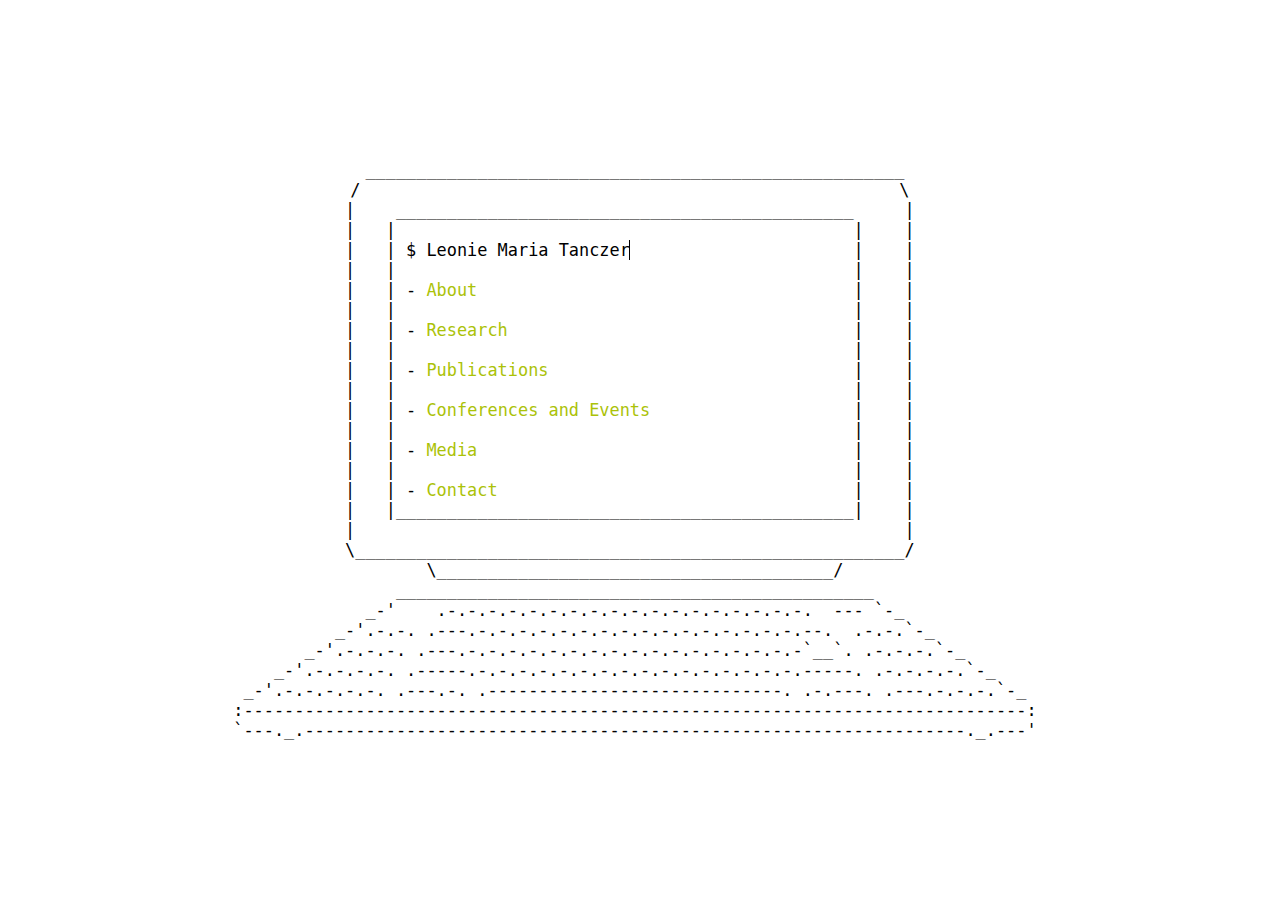
<file: index.html>
<!DOCTYPE html>
<html>

<head>
	<title>Leonie Maria Tanczer</title>
	<link rel="stylesheet" href="stylesheet/uncss.css">
</head>

<body>
<div class="outer">
<div class="middle">
<div class="inner">
<pre id="computer" style="center">
             _____________________________________________________              
            /                                                     \              
           |    _____________________________________________     |             
           |   |                                             |    |             
          |   | $ <span id="typingTest">Leonie Maria Tanczer<span id="typingTest2">&nbsp;</span></span>                                          |    |            
           |   |                                             |    |             
           |   | - <a href="about.html">About</a>                                     |    |             
           |   |                                             |    |             
           |   | - <a href="research.html">Research</a>                                  |    |             
           |   |                                             |    |             
           |   | - <a href="publications.html">Publications</a>                              |    |             
           |   |                                             |    |             
           |   | - <a href="events.html">Conferences and Events</a>                    |    |             
           |   |                                             |    |             
           |   | - <a href="media_news.html">Media</a>                                     |    |             
           |   |                                             |    |             
           |   | - <a href="contact.html">Contact</a>                                   |    |             
           |   |_____________________________________________|    |             
           |                                                      |             
           \______________________________________________________/             
                   \_______________________________________/                    
                _______________________________________________                 
             _-'    .-.-.-.-.-.-.-.-.-.-.-.-.-.-.-.-.-.-.  --- `-_              
          _-'.-.-. .---.-.-.-.-.-.-.-.-.-.-.-.-.-.-.-.-.--.  .-.-.`-_           
       _-'.-.-.-. .---.-.-.-.-.-.-.-.-.-.-.-.-.-.-.-.-.-`__`. .-.-.-.`-_        
    _-'.-.-.-.-. .-----.-.-.-.-.-.-.-.-.-.-.-.-.-.-.-.-.-----. .-.-.-.-.`-_     
 _-'.-.-.-.-.-. .---.-. .-----------------------------. .-.---. .---.-.-.-.`-_  
:-----------------------------------------------------------------------------: 
`---._.-----------------------------------------------------------------._.---' 
</pre>
</div>
</div>
</div>

</body>
</html>
</file>
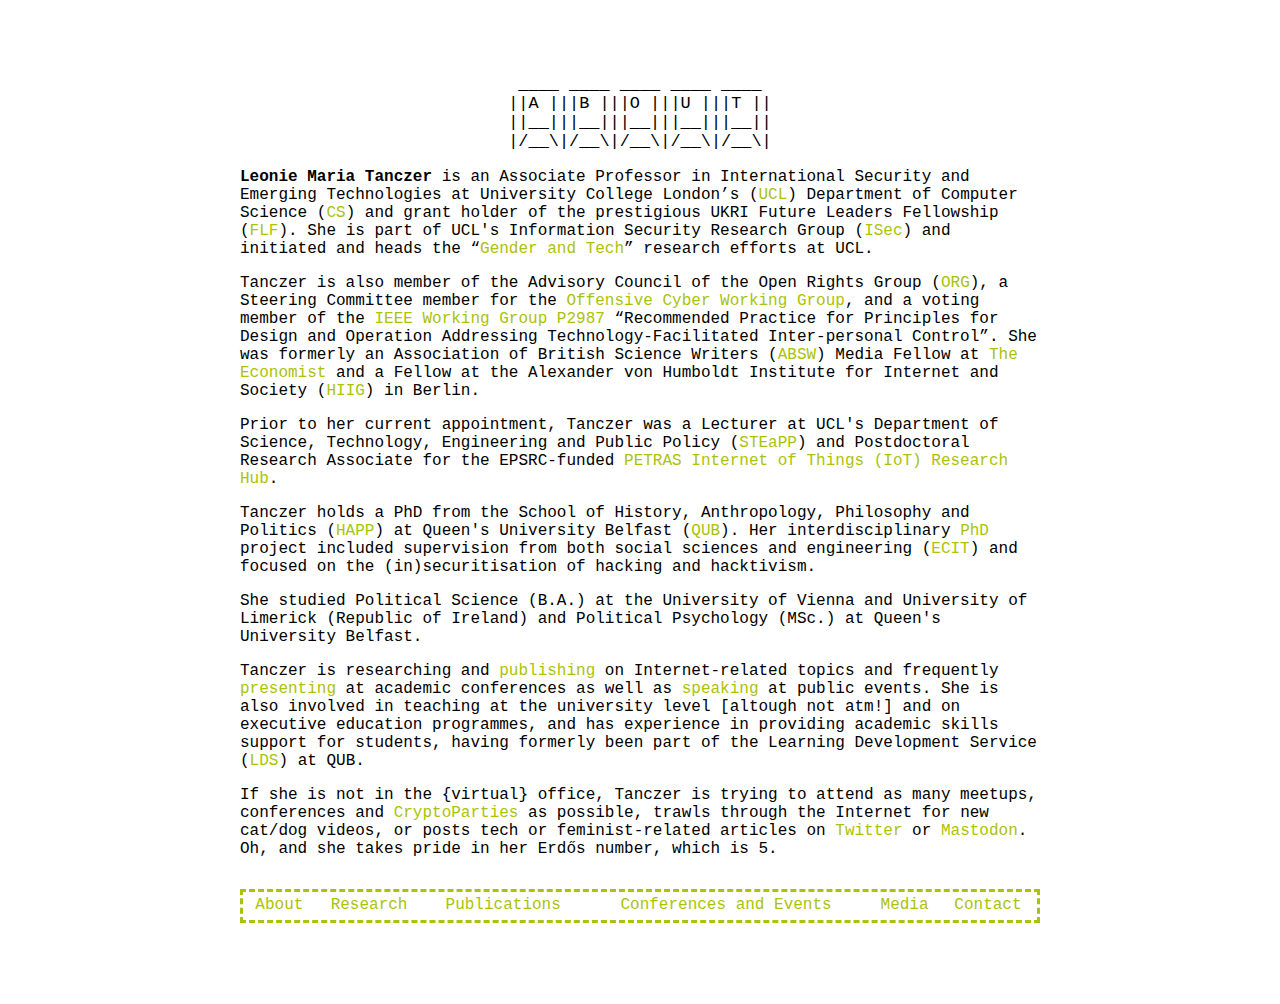
<file: about.html>
<!DOCTYPE html>
<html>

<head>
	<title>Leonie Maria Tanczer</title>
	<link rel="stylesheet" href="stylesheet/uncss.css">
</head>

<body>
<div class="container">

<div>
<pre id="asciiheader">
 ____ ____ ____ ____ ____ 
||A |||B |||O |||U |||T ||
||__|||__|||__|||__|||__||
|/__\|/__\|/__\|/__\|/__\|
</pre>
</div>

<div id="description">
<strong>Leonie Maria Tanczer</strong> is an Associate Professor in International Security and Emerging Technologies at University College London’s (<a href="https://www.ucl.ac.uk/">UCL</a>) Department of Computer Science (<a href="https://www.ucl.ac.uk/computer-science/ucl-computer-science">CS</a>) and grant holder of the prestigious UKRI Future Leaders Fellowship (<a href="https://www.ucl.ac.uk/news/2022/jun/ucl-academics-named-ukri-future-leaders-fellows#:~:text=The%20Future%20Leaders%20Fellowship%20is,more%20than%2030%20at%20UCL.">FLF</a>). She is part of UCL's Information Security Research Group (<a href="https://sec.cs.ucl.ac.uk/">ISec</a>) and   initiated and heads the “<a href="https://www.ucl.ac.uk/computer-science/research/research-groups/gender-and-tech">Gender and Tech</a>” research efforts at UCL. 

<p>
Tanczer is also member of the Advisory Council of the Open Rights Group (<a href="https://www.openrightsgroup.org/people/advisory">ORG</a>), a Steering Committee member for the <a href="https://offensivecyber.org/">Offensive Cyber Working Group</a>, and a voting member of the <a href="https://standards.ieee.org/ieee/2987/10620/">IEEE Working Group P2987</a> “Recommended Practice for Principles for Design and Operation Addressing Technology-Facilitated Inter-personal Control”. She was formerly an Association of British Science Writers (<a href="https://www.absw.org.uk/articles/first-ever-absw-media-fellows-excel-as-science-journalists">ABSW</a>) Media Fellow at <a href="https://www.economist.com/">The Economist</a> and a Fellow at the Alexander von Humboldt Institute for Internet and Society (<a href="http://www.hiig.de/en/">HIIG</a>) in Berlin.
</p>

<p>	
Prior to her current appointment, Tanczer was a Lecturer at UCL's Department of Science, Technology, Engineering and Public Policy (<a href="https://www.ucl.ac.uk/steapp">STEaPP</a>) and Postdoctoral Research Associate for the EPSRC-funded <a href="https://petras-iot.org/">PETRAS Internet of Things (IoT) Research Hub</a>. 
</p>	

<p>
Tanczer holds a PhD from the School of History, Anthropology, Philosophy and Politics (<a href="https://www.qub.ac.uk/schools/happ/">HAPP</a>) at Queen's University Belfast (<a href="https://www.qub.ac.uk/">QUB</a>). Her interdisciplinary <a href="research.html">PhD</a> project included supervision from both social sciences and engineering (<a href="https://www.qub.ac.uk/ecit/">ECIT</a>) and focused on the (in)securitisation of hacking and hacktivism.
</p>
	
<p>
She studied Political Science (B.A.) at the University of Vienna and University of Limerick (Republic of Ireland) and Political Psychology (MSc.) at Queen's University Belfast. 
</p>
	
<p>
Tanczer is researching and <a href="publications.html">publishing</a> on Internet-related topics and frequently <a href="events.html">presenting</a> at academic conferences as well as <a href="events.html">speaking</a> at public events. She is also involved in teaching at the university level [altough not atm!] and on executive education programmes, and has experience in providing academic skills support for students, having formerly been part of the Learning Development Service (<a href="https://www.qub.ac.uk/directorates/sgc/learning/">LDS</a>) at QUB.
</p> 

<p>
If she is not in the {virtual} office, Tanczer is trying to attend as many meetups, conferences and <a href="https://www.cryptoparty.in/">CryptoParties</a> as possible, trawls through the Internet for new cat/dog videos, or posts tech or feminist-related articles on <a href="https://twitter.com/leotanczt">Twitter</a> or <a href="https://mastodon.social/@leotanczt">Mastodon</a>. Oh, and she takes pride in her Erdős number, which is 5.  
</p>
</div>

<div>
	<pre>
			<table style"width:100%">
				<tr>
					<td><a href="about.html">About</a></td>
					<td><a href="research.html">Research</a></td>
					<td><a href="publications.html">Publications</a></td>
					<td><a href="events.html">Conferences and Events</a></td>
					<td><a href="media_news.html">Media</a></td>
					<td><a href="contact.html">Contact</a></td>
				<tr>
			</table>
	</pre>	
</div>


</body>

</html>
</file>
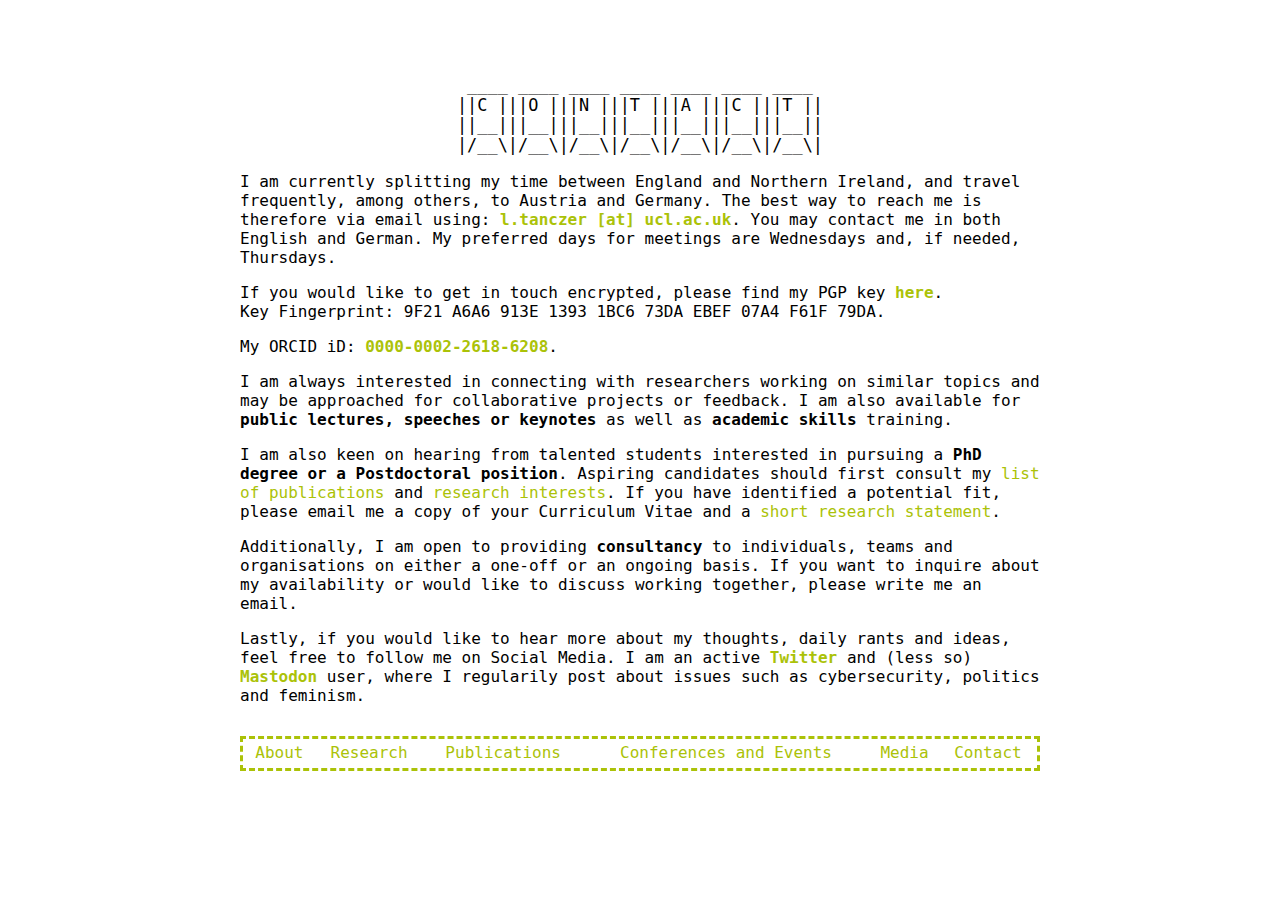
<file: contact.html>
<!DOCTYPE html>
<html>

<head>
	<title>Leonie Maria Tanczer</title>
	<link rel="stylesheet" href="stylesheet/uncss.css">
</head>

<body>
<div class="container">

<div>
 <pre id="asciiheader">
 ____ ____ ____ ____ ____ ____ ____ 
||C |||O |||N |||T |||A |||C |||T ||
||__|||__|||__|||__|||__|||__|||__||
|/__\|/__\|/__\|/__\|/__\|/__\|/__\|
</pre>
</div>

<div id="description">
<p>
I am currently splitting my time between England and Northern Ireland, and travel frequently, among others, to Austria and Germany. The best way to reach me is therefore via email using: <font color="#abc208"><strong>l.tanczer [at] ucl.ac.uk</strong></font>. You may contact me in both English and German. My preferred days for meetings are Wednesdays and, if needed, Thursdays.
</p>

<p>
If you would like to get in touch encrypted, please find my PGP key <strong><a href="https://pgp.mit.edu/pks/lookup?search=leonie+tanczer&op=index">here</a></strong>. <br>Key Fingerprint: 9F21 A6A6 913E 1393 1BC6 73DA EBEF 07A4 F61F 79DA.</br> 
</p>
	
<p>
My ORCID iD: <strong><a href="http://orcid.org/0000-0002-2618-6208">0000-0002-2618-6208</a></strong>.
</p>

<p>
I am always interested in connecting with researchers working on similar topics and may be approached for collaborative projects or feedback. I am also available for <strong>public lectures, speeches or keynotes</strong> as well as <strong>academic skills</strong> training. 
</p>

<p>
I am also keen on hearing from talented students interested in pursuing a <strong>PhD degree or a Postdoctoral position</strong>. Aspiring candidates should first consult my <a href="publications.html">list of publications</a> and <a href="research.html">research interests</a>. If you have identified a potential fit, please email me a copy of your Curriculum Vitae and a <a href="https://en.wikipedia.org/wiki/Research_statement#Research_Statement_Considerations_for_Future_Research">short research statement</a>. 	
</p>	

<p>
Additionally, I am open to providing <strong>consultancy</strong> to individuals, teams and organisations  on either a one-off or an ongoing basis. If you want to inquire about my availability or would like to discuss working together, please write me an email. 
</p>

<p> 
Lastly, if you would like to hear more about my thoughts, daily rants and ideas, feel free to follow me on Social Media. I am an active <strong><a href="https://twitter.com/leotanczt">Twitter</a></strong> and (less so) <strong><a href="https://mastodon.social/@leotanczt">Mastodon</a></strong> user, where I regularily post about issues such as cybersecurity, politics and feminism. 
</p>
</div>

<div>
	<pre>
			<table style"width:100%">
				<tr>
					<td><a href="about.html">About</a></td>
					<td><a href="research.html">Research</a></td>
					<td><a href="publications.html">Publications</a></td>
					<td><a href="events.html">Conferences and Events</a></td>
					<td><a href="media_news.html">Media</a></td>
					<td><a href="contact.html">Contact</a></td>
				<tr>
			</table>
	</pre>	
</div>
</body>

</html>
</file>
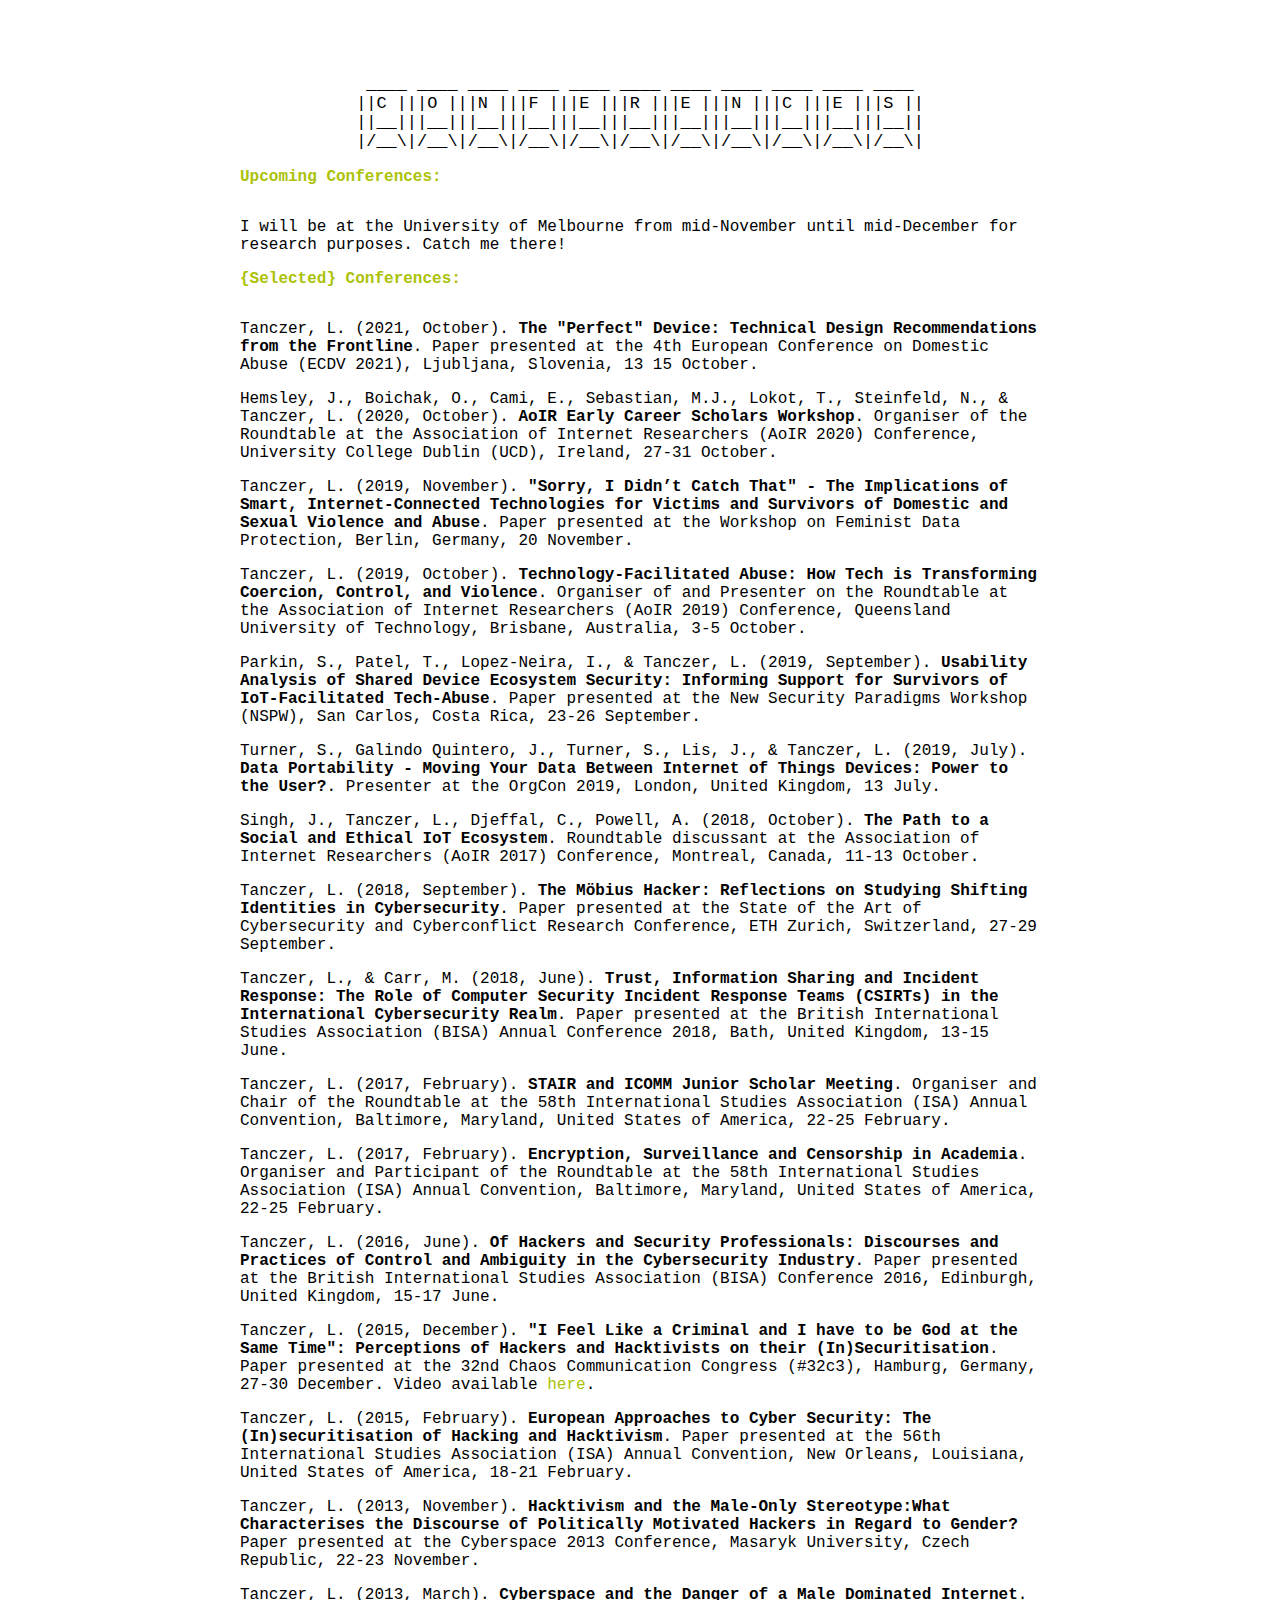
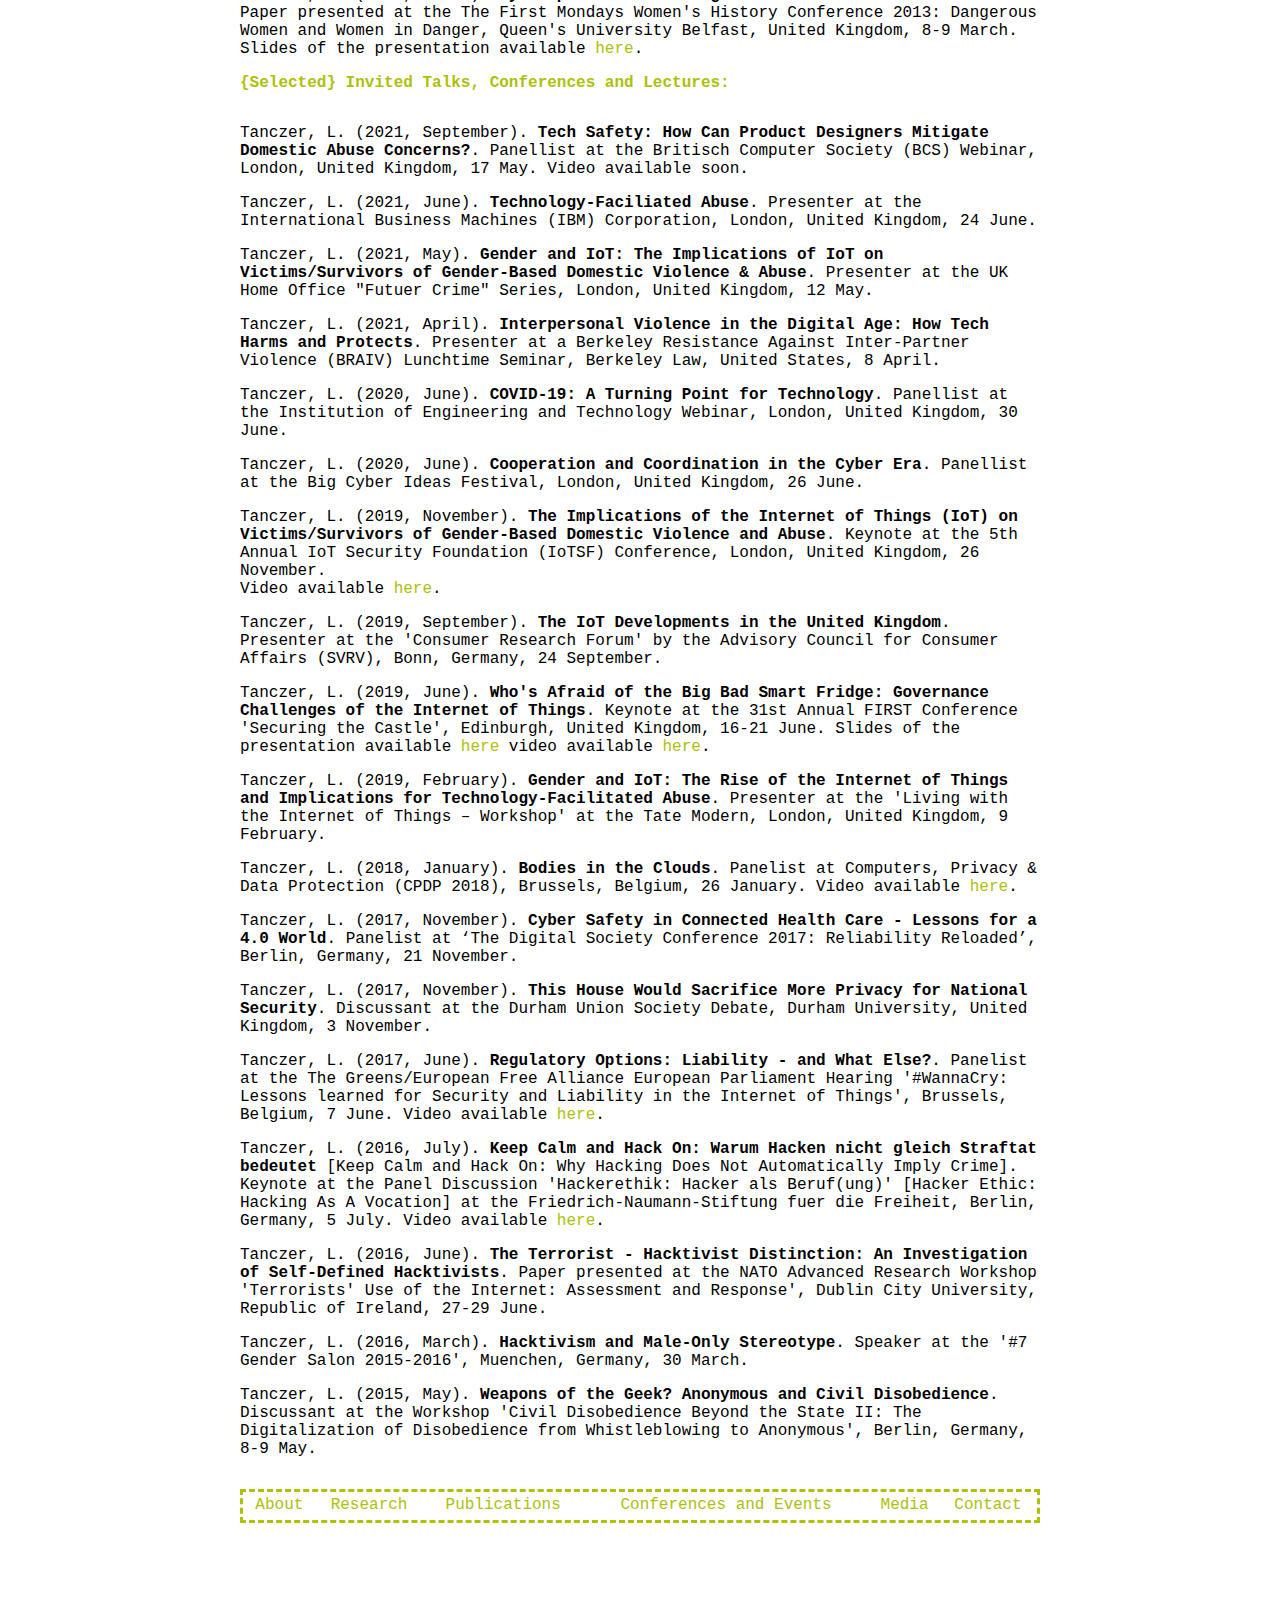
<file: events.html>
<!DOCTYPE html>
<html>

<head>
	<title>Leonie Maria Tanczer</title>
    <link rel="stylesheet" href="stylesheet/uncss.css">
</head>

<body>
<div class="container">

<div>
 <pre id="asciiheader">
 ____ ____ ____ ____ ____ ____ ____ ____ ____ ____ ____ 
||C |||O |||N |||F |||E |||R |||E |||N |||C |||E |||S ||
||__|||__|||__|||__|||__|||__|||__|||__|||__|||__|||__||
|/__\|/__\|/__\|/__\|/__\|/__\|/__\|/__\|/__\|/__\|/__\|
</pre>
</div>

<ul id="conferences">

<p>
    <font color="#abc208"><strong>Upcoming Conferences:</strong></font>	
	<li> I will be at the University of Melbourne from mid-November until mid-December for research purposes. Catch me there!</li>
</p>	
	
<p>
    <font color="#abc208"><strong>{Selected} Conferences:</strong></font>
        <li>Tanczer, L. (2021, October). <strong>The "Perfect" Device: Technical Design Recommendations from the Frontline</strong>. Paper presented at the 4th European Conference on Domestic Abuse (ECDV 2021), Ljubljana, Slovenia, 13 15 October.</li>
	<li>Hemsley, J., Boichak, O., Cami, E., Sebastian, M.J., Lokot, T., Steinfeld, N., & Tanczer, L. (2020, October). <strong>AoIR Early Career Scholars Workshop</strong>. Organiser of the Roundtable at the Association of Internet Researchers (AoIR 2020) Conference, University College Dublin (UCD), Ireland, 27-31 October.</li>
	<li>Tanczer, L. (2019, November). <strong>"Sorry, I Didn’t Catch That" - The Implications of Smart, Internet-Connected Technologies for Victims and Survivors of Domestic and Sexual Violence and Abuse</strong>. Paper presented at the Workshop on Feminist Data Protection, Berlin, Germany, 20 November.</li>
	<li>Tanczer, L. (2019, October). <strong>Technology-Facilitated Abuse: How Tech is Transforming Coercion, Control, and Violence</strong>. Organiser of and Presenter on the Roundtable at the Association of Internet Researchers (AoIR 2019) Conference, Queensland University of Technology, Brisbane, Australia, 3-5 October.</li>
	<li>Parkin, S., Patel, T., Lopez-Neira, I., & Tanczer, L. (2019, September). <strong>Usability Analysis of Shared Device Ecosystem Security: Informing Support for Survivors of IoT-Facilitated Tech-Abuse</strong>. Paper presented at the New Security Paradigms Workshop (NSPW), San Carlos, Costa Rica, 23-26 September.</li> 
	<li>Turner, S., Galindo Quintero, J., Turner, S., Lis, J., & Tanczer, L. (2019, July). <strong>Data Portability - Moving Your Data Between Internet of Things Devices: Power to the User?</strong>. Presenter at the OrgCon 2019, London, United Kingdom, 13 July.</li>
	<li>Singh, J., Tanczer, L., Djeffal, C., Powell, A. (2018, October). <strong>The Path to a Social and Ethical IoT Ecosystem</strong>. Roundtable discussant at the Association of Internet Researchers (AoIR 2017) Conference, Montreal, Canada, 11-13 October.</li>
	<li>Tanczer, L. (2018, September). <strong>The Möbius Hacker: Reflections on Studying Shifting Identities in Cybersecurity</strong>. Paper presented at the State of the Art of Cybersecurity and Cyberconflict Research Conference, ETH Zurich, Switzerland, 27-29 September.</li>
	<li>Tanczer, L., & Carr, M. (2018, June). <strong>Trust, Information Sharing and Incident Response: The Role of Computer Security Incident Response Teams (CSIRTs) in the International Cybersecurity Realm</strong>. Paper presented at the British International Studies Association (BISA) Annual Conference 2018, Bath, United Kingdom, 13-15 June.</li>
	<li>Tanczer, L. (2017, February). <strong>STAIR and ICOMM Junior Scholar Meeting</strong>. Organiser and Chair of the Roundtable at the 58th International Studies Association (ISA) Annual Convention, Baltimore, Maryland, United States of America, 22-25 February.</li>
	<li>Tanczer, L. (2017, February). <strong>Encryption, Surveillance and Censorship in Academia</strong>. Organiser and Participant of the Roundtable at the 58th International Studies Association (ISA) Annual Convention, Baltimore, Maryland, United States of America, 22-25 February.</li>
	<li>Tanczer, L. (2016, June). <strong>Of Hackers and Security Professionals: Discourses and Practices of Control and Ambiguity in the Cybersecurity Industry</strong>. Paper presented at the British International Studies Association (BISA) Conference 2016, Edinburgh, United Kingdom, 15-17 June.</li>
        <li>Tanczer, L. (2015, December). <strong>"I Feel Like a Criminal and I have to be God at the Same Time": Perceptions of Hackers and Hacktivists on their (In)Securitisation</strong>. Paper presented at the 32nd Chaos Communication Congress (#32c3), Hamburg, Germany, 27-30 December. Video available <a href="https://media.ccc.de/v/32c3-7207-i_feel_like_a_criminal_and_i_have_to_be_god_at_the_same_time#video&t=2">here</a>.</li>
	<li>Tanczer, L. (2015, February). <strong>European Approaches to Cyber Security: The (In)securitisation of Hacking and Hacktivism</strong>. Paper presented at the 56th International Studies Association (ISA) Annual Convention, New Orleans, Louisiana, United States of America, 18-21 February.</li> 
	<li>Tanczer, L. (2013, November). <strong>Hacktivism and the Male-Only Stereotype:What Characterises the Discourse of Politically Motivated Hackers in Regard to Gender?</strong> Paper presented at the Cyberspace 2013 Conference, Masaryk University, Czech Republic, 22-23 November.</li>
        <li>Tanczer, L. (2013, March). <strong>Cyberspace and the Danger of a Male Dominated Internet</strong>. Paper presented at the The First Mondays Women's History Conference 2013: Dangerous Women and Women in Danger, Queen's University Belfast, United Kingdom, 8-9 March. Slides of the presentation available <a href="https://prezi.com/1iya9nke77rj/cyberspace-and-the-danger-of-a-male-dominated-internet/">here</a>.</li>
</p>

<p>
    <font color="#abc208"><strong>{Selected} Invited Talks, Conferences and Lectures:</strong></font>
       <li>Tanczer, L. (2021, September). <strong>Tech Safety: How Can Product Designers Mitigate Domestic Abuse Concerns?</strong>. Panellist at the Britisch Computer Society (BCS) Webinar, London, United Kingdom, 17 May. Video available soon.</li>
	<li>Tanczer, L. (2021, June). <strong>Technology-Faciliated Abuse</strong>. Presenter at the International Business Machines (IBM) Corporation, London, United Kingdom, 24 June.</li>
	<li>Tanczer, L. (2021, May). <strong>Gender and IoT: The Implications of IoT on Victims/Survivors of Gender-Based Domestic Violence & Abuse</strong>. Presenter at the UK Home Office "Futuer Crime" Series, London, United Kingdom, 12 May.</li>
	<li>Tanczer, L. (2021, April). <strong>Interpersonal Violence in the Digital Age: How Tech Harms and Protects</strong>. Presenter at a Berkeley Resistance Against Inter-Partner Violence (BRAIV) Lunchtime Seminar, Berkeley Law, United States, 8 April.</li>
	<li>Tanczer, L. (2020, June). <strong>COVID-19: A Turning Point for Technology</strong>. Panellist at the Institution of Engineering and Technology Webinar, London, United Kingdom, 30 June.</li>
	<li>Tanczer, L. (2020, June). <strong>Cooperation and Coordination in the Cyber Era</strong>. Panellist at the Big Cyber Ideas Festival, London, United Kingdom, 26 June.</li>
	<li>Tanczer, L. (2019, November). <strong>The Implications of the Internet of Things (IoT) on Victims/Survivors of Gender-Based Domestic Violence and Abuse</strong>. Keynote at the 5th Annual IoT Security Foundation (IoTSF) Conference, London, United Kingdom, 26 November.</li> Video available <a href="https://www.youtube.com/watch?v=Ibd4bv6_V3M">here</a>.</li>
	<li>Tanczer, L. (2019, September). <strong>The IoT Developments in the United Kingdom</strong>. Presenter at the 'Consumer Research Forum' by the Advisory Council for Consumer Affairs (SVRV), Bonn, Germany, 24 September.</li>
	<li>Tanczer, L. (2019, June). <strong>Who's Afraid of the Big Bad Smart Fridge: Governance Challenges of the Internet of Things</strong>. Keynote at the 31st Annual FIRST Conference 'Securing the Castle', Edinburgh, United Kingdom, 16-21 June. Slides of the presentation available <a href="https://www.first.org/conference/2019/program#pkeynote-tuesday">here</a> video available <a href="https://www.youtube.com/watch?v=aIQXlBnY_HI">here</a>.</li>
	<li>Tanczer, L. (2019, February). <strong>Gender and IoT: The Rise of the Internet of Things and Implications for Technology-Facilitated Abuse</strong>. Presenter at the 'Living with the Internet of Things – Workshop' at the Tate Modern, London, United Kingdom, 9 February.</li>
	<li>Tanczer, L. (2018, January). <strong>Bodies in the Clouds</strong>. Panelist at Computers, Privacy & Data Protection (CPDP 2018), Brussels, Belgium, 26 January. Video available <a href="https://www.youtube.com/watch?v=qpqCE5W1yS4&feature=youtu.be&t=28m35s">here</a>.</li>
	<li>Tanczer, L. (2017, November). <strong>Cyber Safety in Connected Health Care - Lessons for a 4.0 World</strong>. Panelist at ‘The Digital Society Conference 2017: Reliability Reloaded’, Berlin, Germany, 21 November.</li>
	<li>Tanczer, L. (2017, November). <strong>This House Would Sacrifice More Privacy for National Security</strong>. Discussant at the Durham Union Society Debate, Durham University, United Kingdom, 3 November.</li>
	<li>Tanczer, L. (2017, June). <strong>Regulatory Options: Liability - and What Else?</strong>. Panelist at the The Greens/European Free Alliance European Parliament Hearing '#WannaCry: Lessons learned for Security and Liability in the Internet of Things', Brussels, Belgium, 7 June. Video available <a href="https://www.greens-efa.eu/en/article/event/wannacry/">here</a>.</li>
	<li>Tanczer, L. (2016, July). <strong>Keep Calm and Hack On: Warum Hacken nicht gleich Straftat bedeutet</strong> [Keep Calm and Hack On: Why Hacking Does Not Automatically Imply Crime]. Keynote at the Panel Discussion 'Hackerethik: Hacker als Beruf(ung)' [Hacker Ethic: Hacking As A Vocation] at the Friedrich-Naumann-Stiftung fuer die Freiheit, Berlin, Germany, 5 July. Video available <a href="https://www.youtube.com/watch?v=ppRgj5IPr0w">here</a>.</li>
        <li>Tanczer, L. (2016, June). <strong>The Terrorist - Hacktivist Distinction: An Investigation of Self-Defined Hacktivists</strong>. Paper presented at the NATO Advanced Research Workshop 'Terrorists' Use of the Internet: Assessment and Response', Dublin City University, Republic of Ireland, 27-29 June.</li>
        <li>Tanczer, L. (2016, March). <strong>Hacktivism and Male-Only Stereotype</strong>. Speaker at the '#7 Gender Salon 2015-2016', Muenchen, Germany, 30 March.</li>
        <li>Tanczer, L. (2015, May). <strong>Weapons of the Geek? Anonymous and Civil Disobedience</strong>. Discussant at the Workshop 'Civil Disobedience Beyond the State II: The Digitalization of Disobedience from Whistleblowing to Anonymous', Berlin, Germany, 8-9 May.</li>
</p>
</ul>

<div>
    <pre>
            <table style"width:100%">
                <tr>
                    <td><a href="about.html">About</a></td>
                    <td><a href="research.html">Research</a></td>
                    <td><a href="publications.html">Publications</a></td>
                    <td><a href="events.html">Conferences and Events</a></td>
                    <td><a href="media_news.html">Media</a></td>
                    <td><a href="contact.html">Contact</a></td>
                <tr>
            </table>
    </pre>  
</div>

</div>
</body>

</html>
</file>
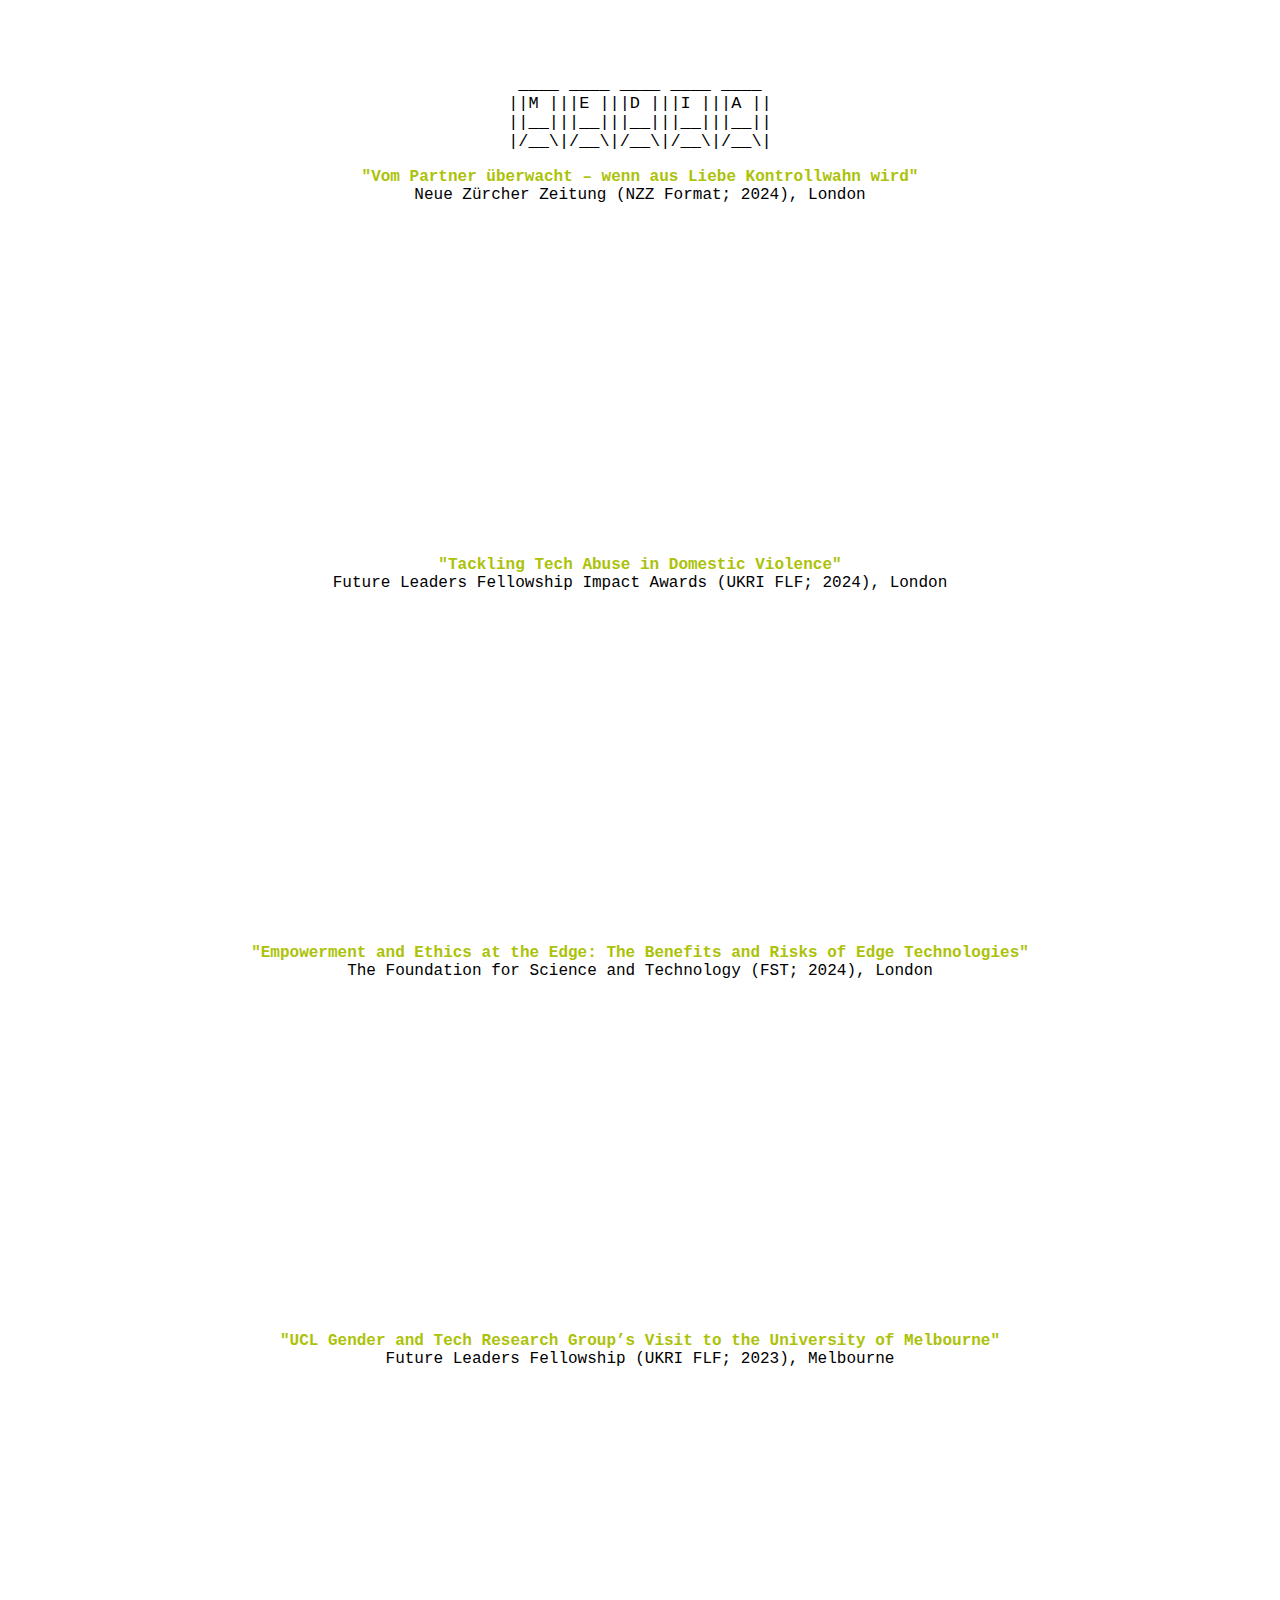
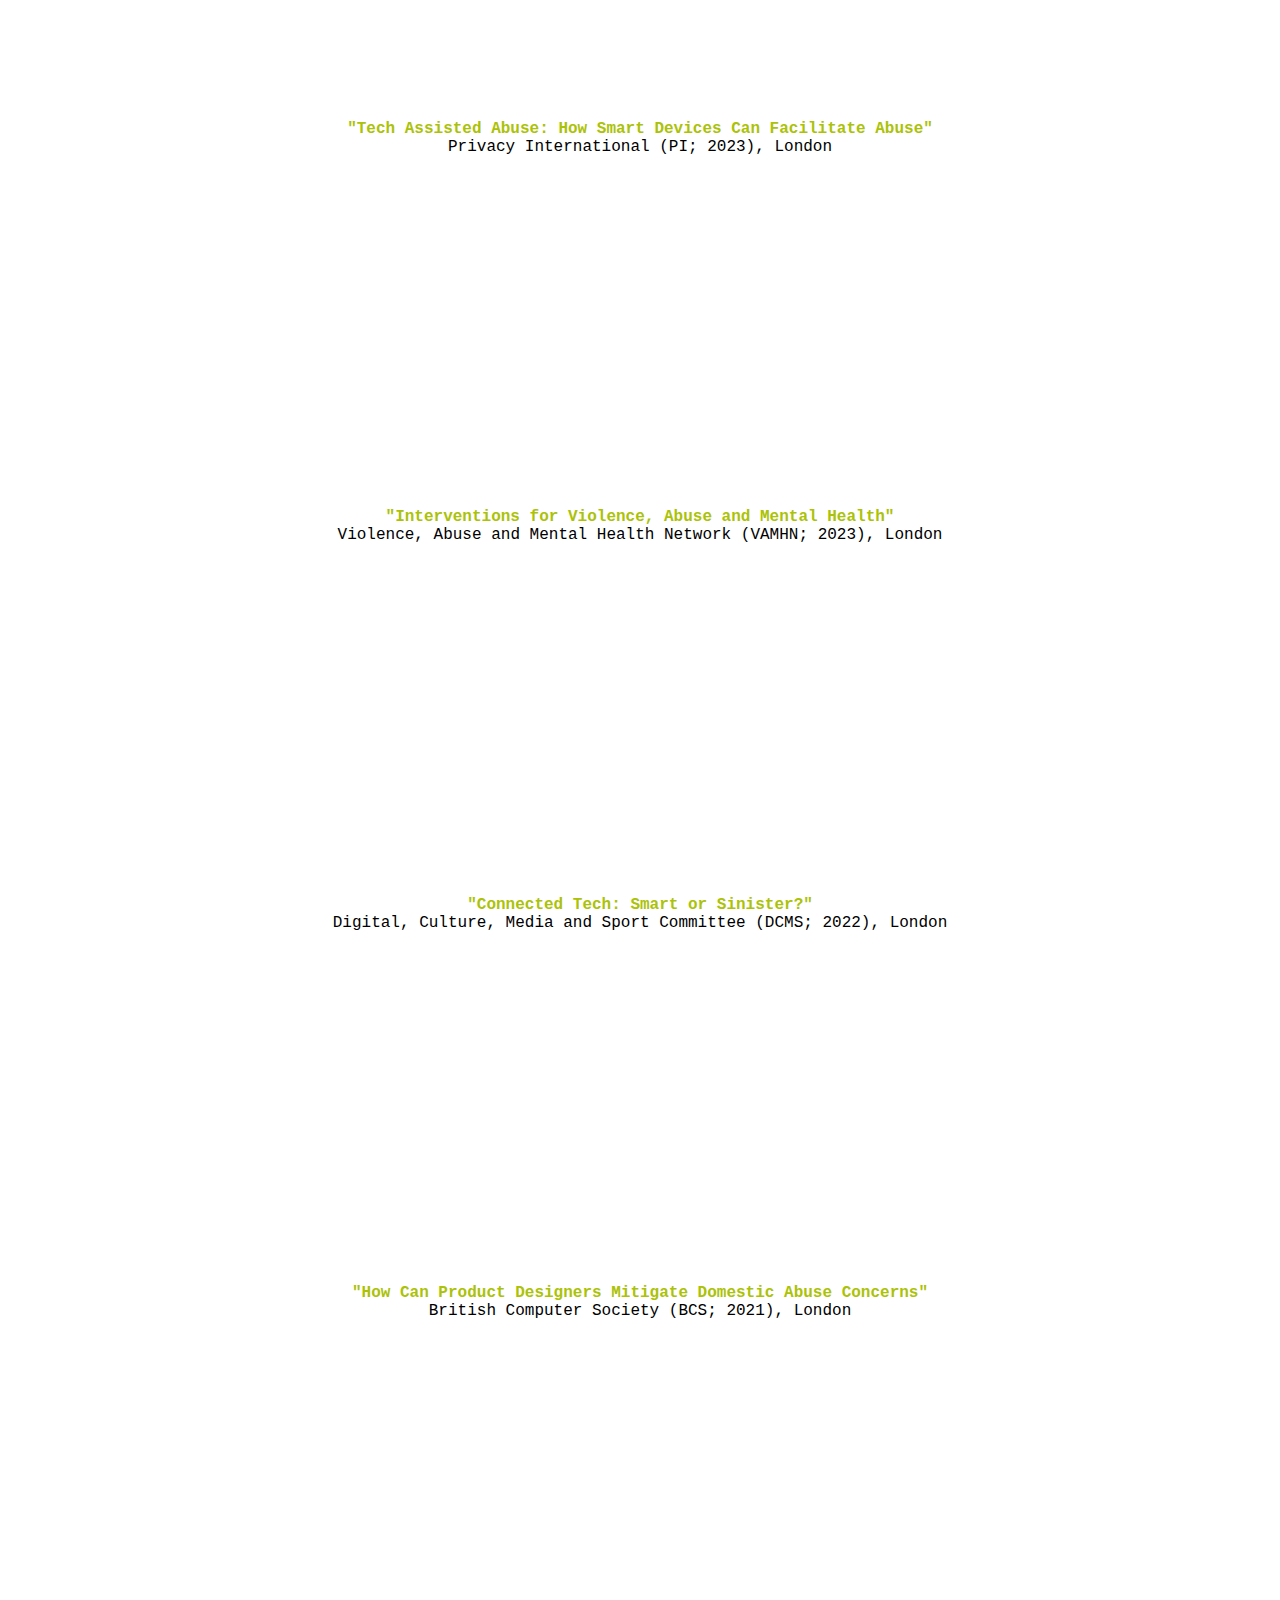
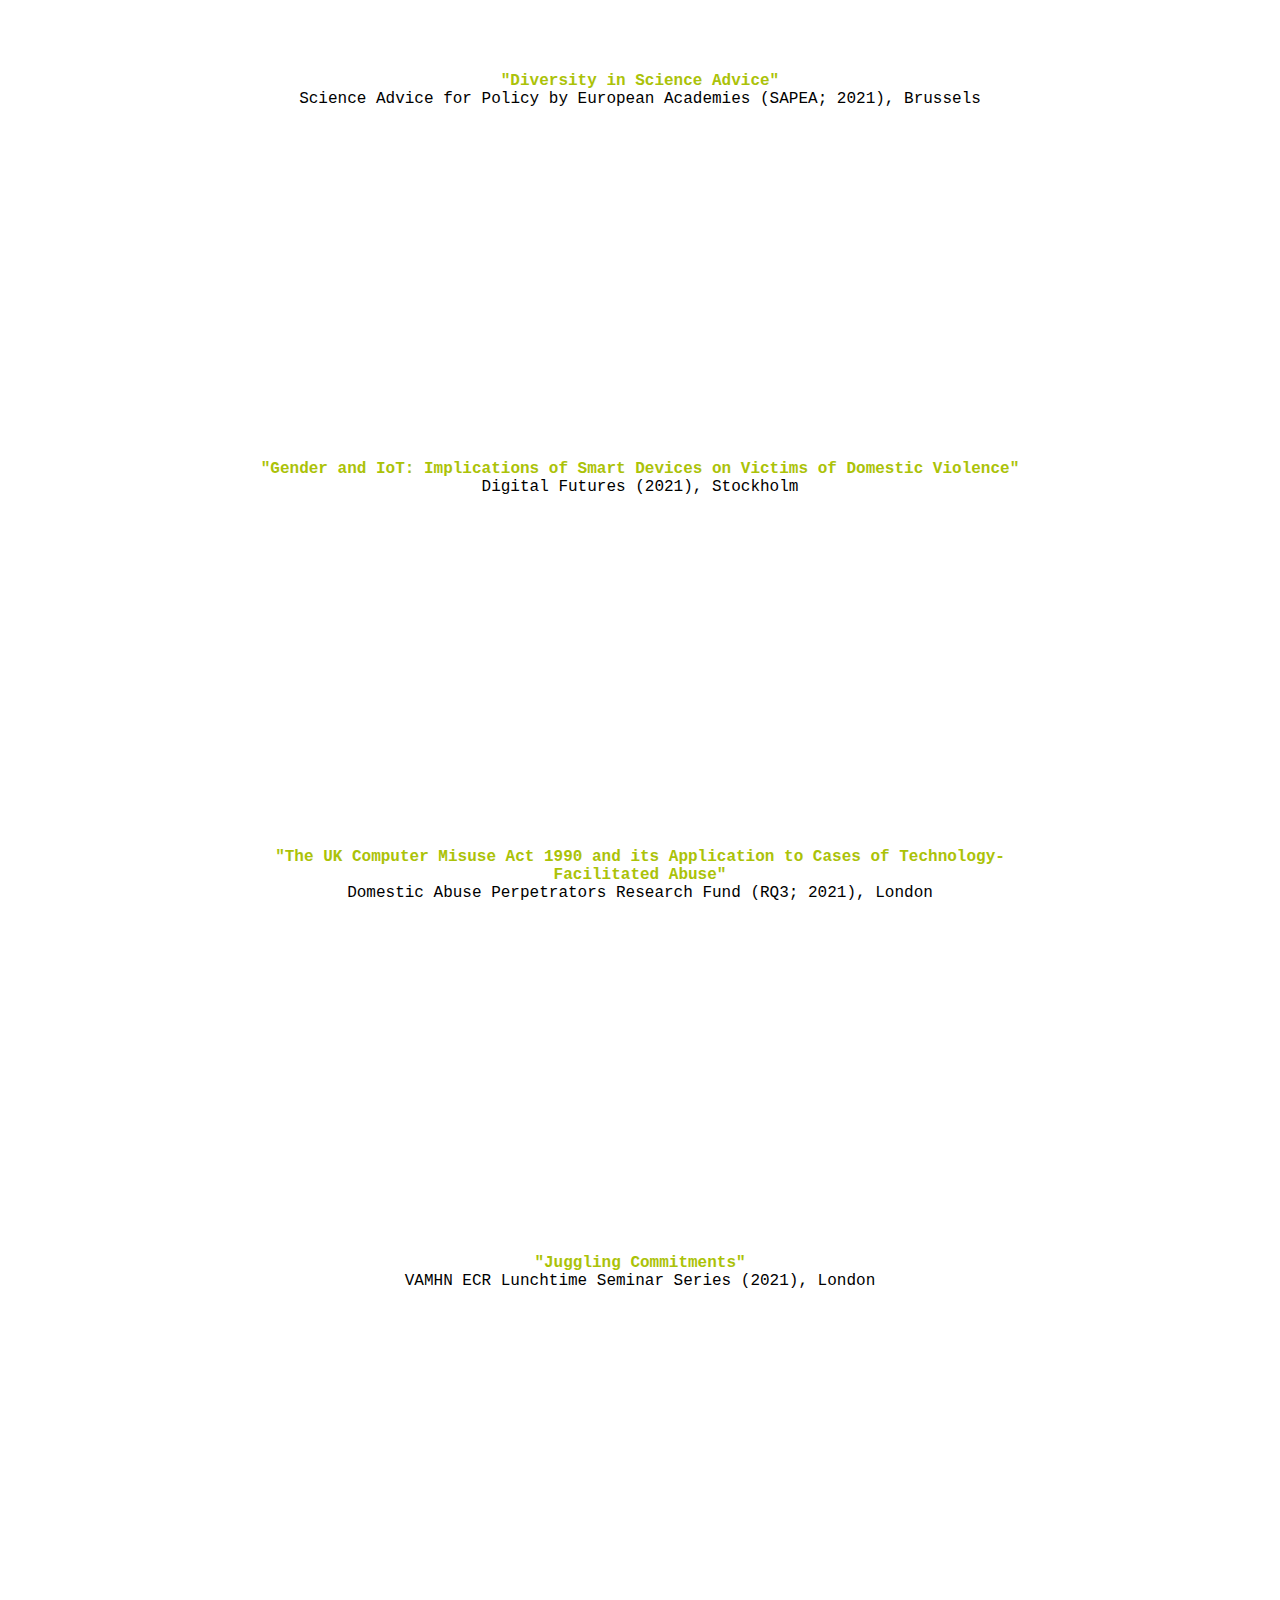
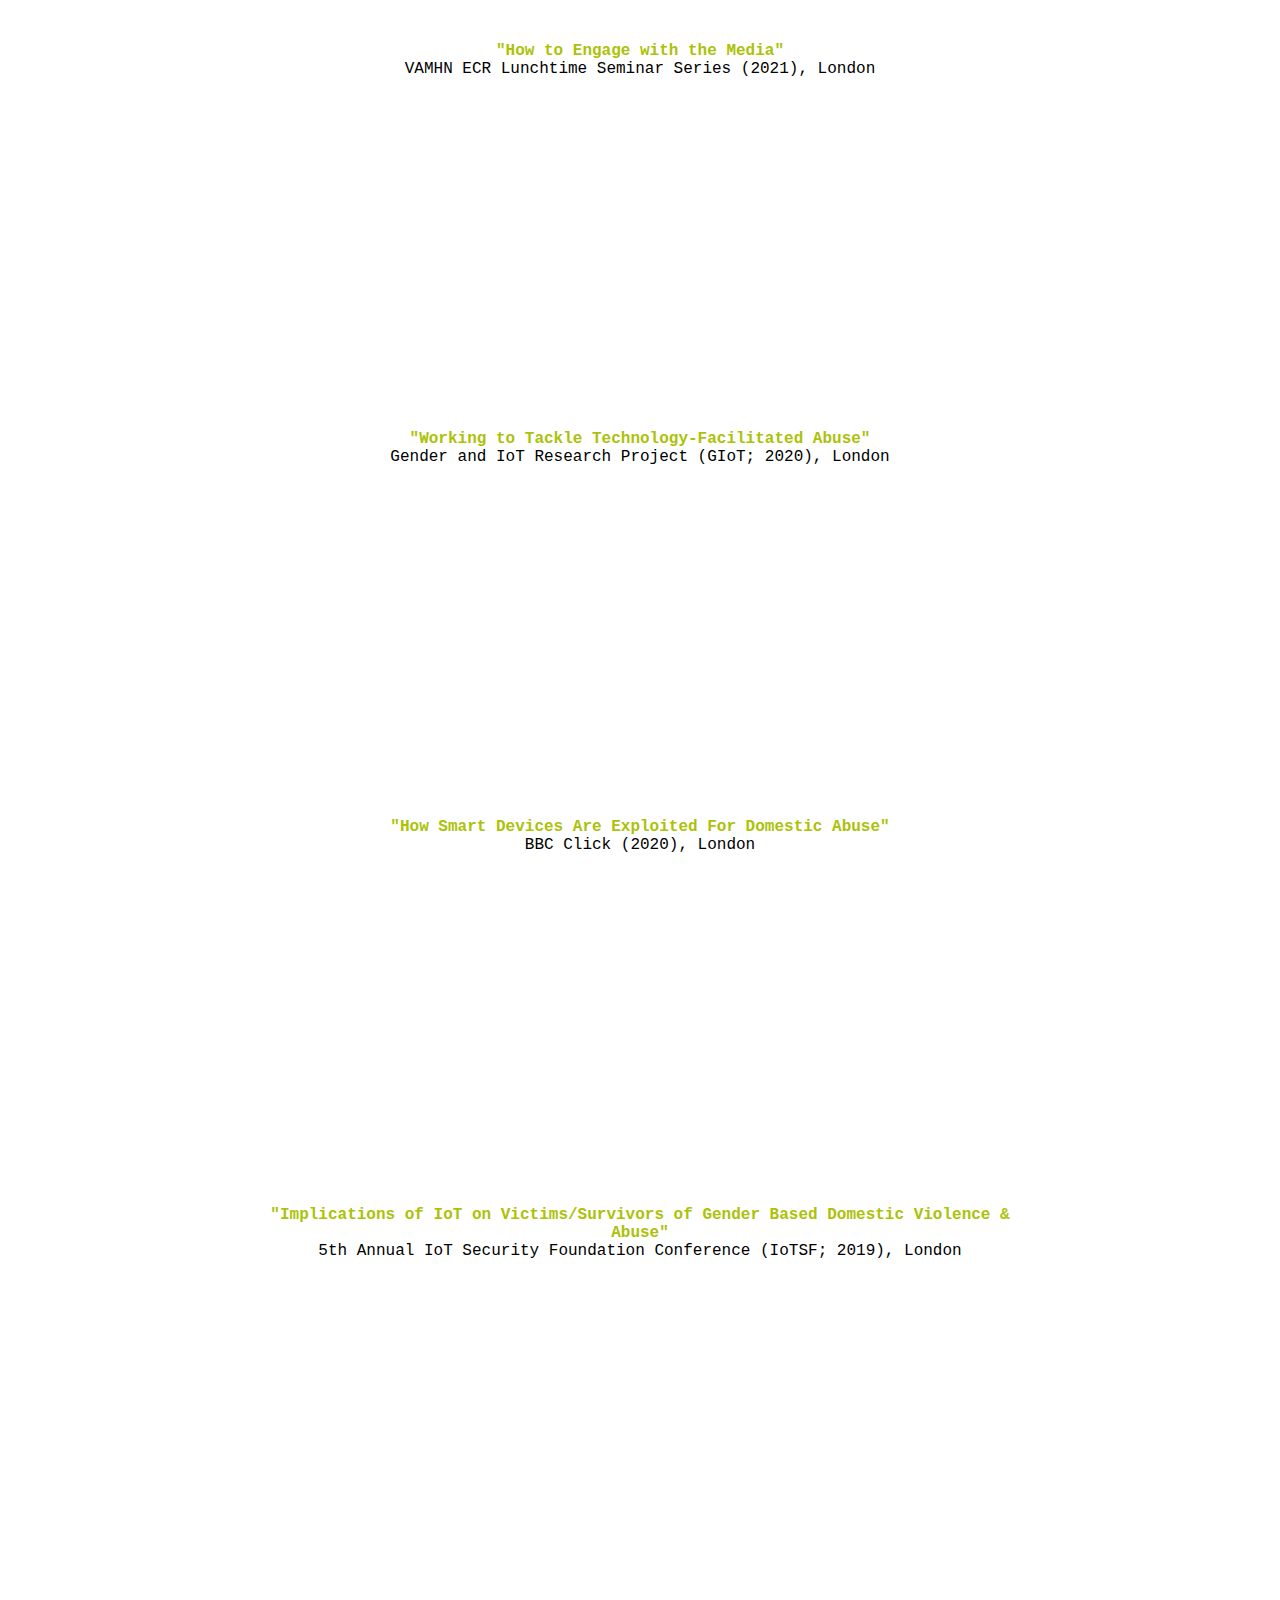
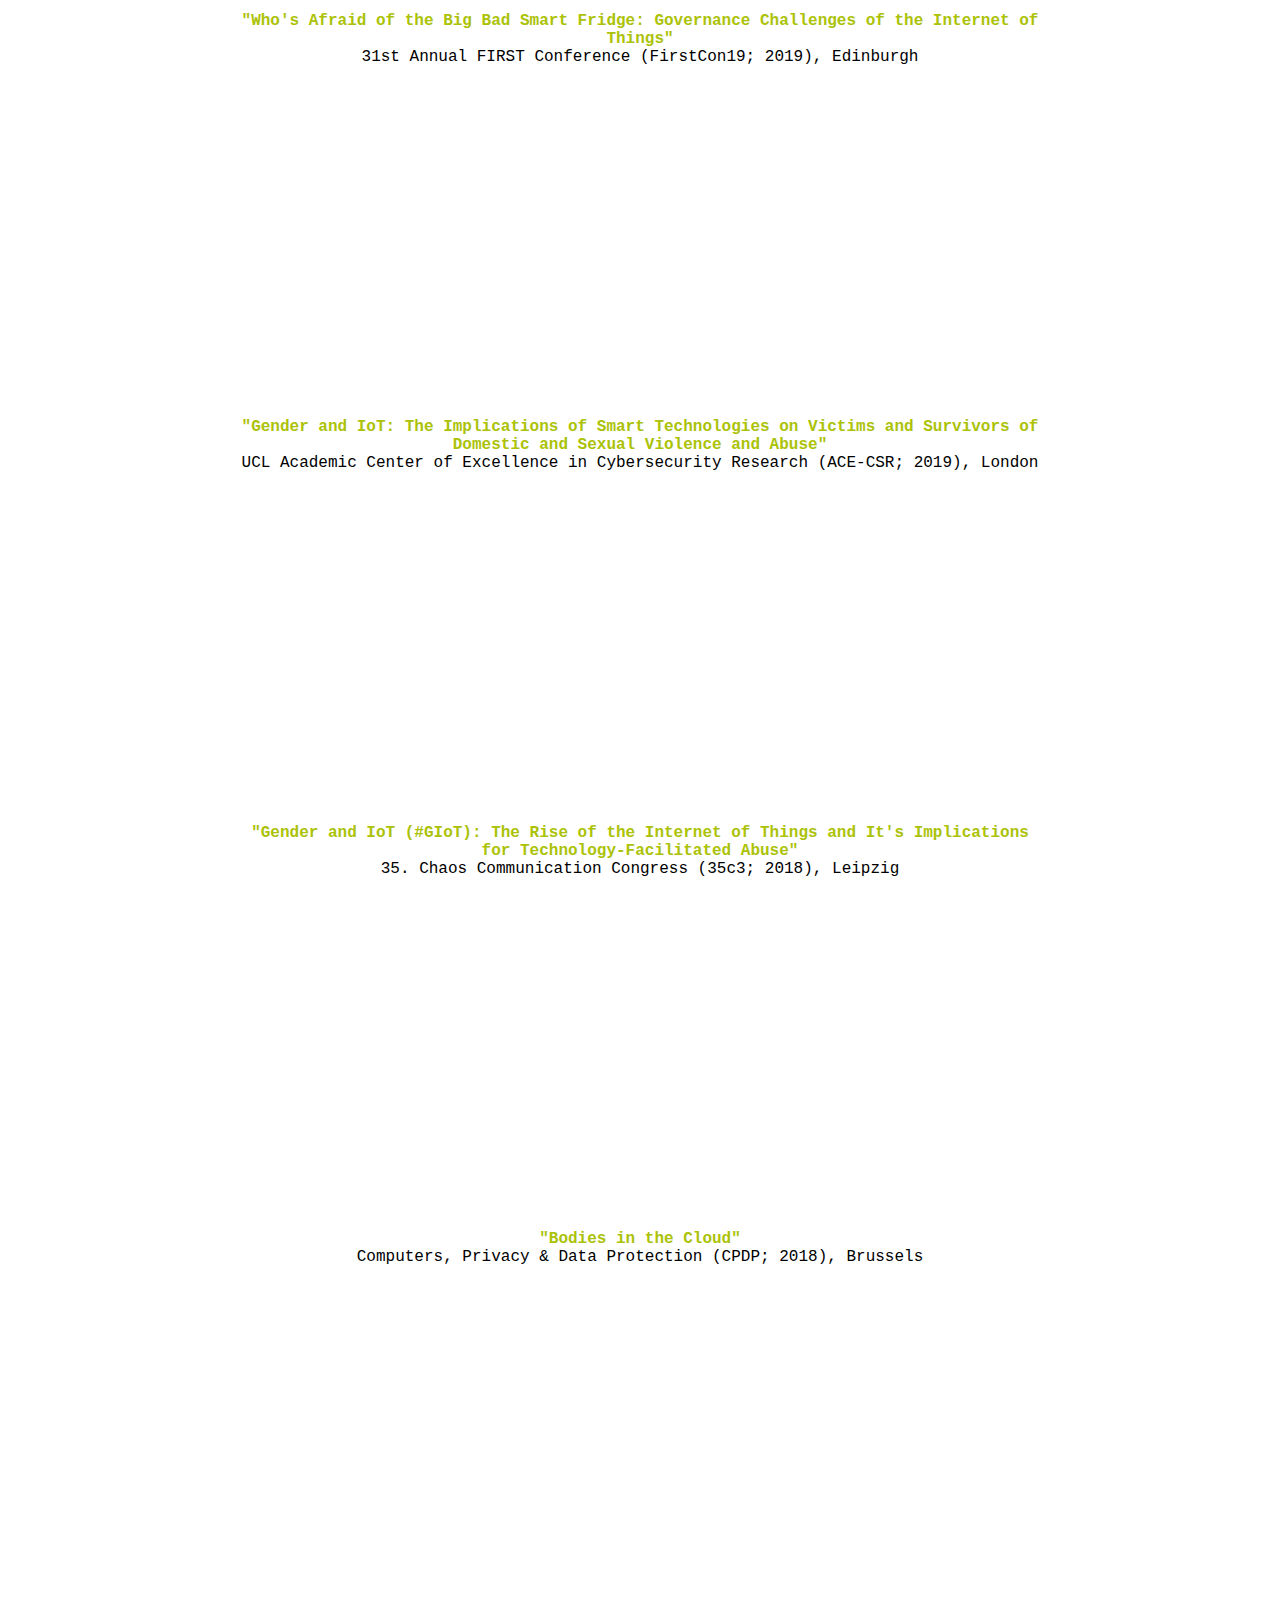
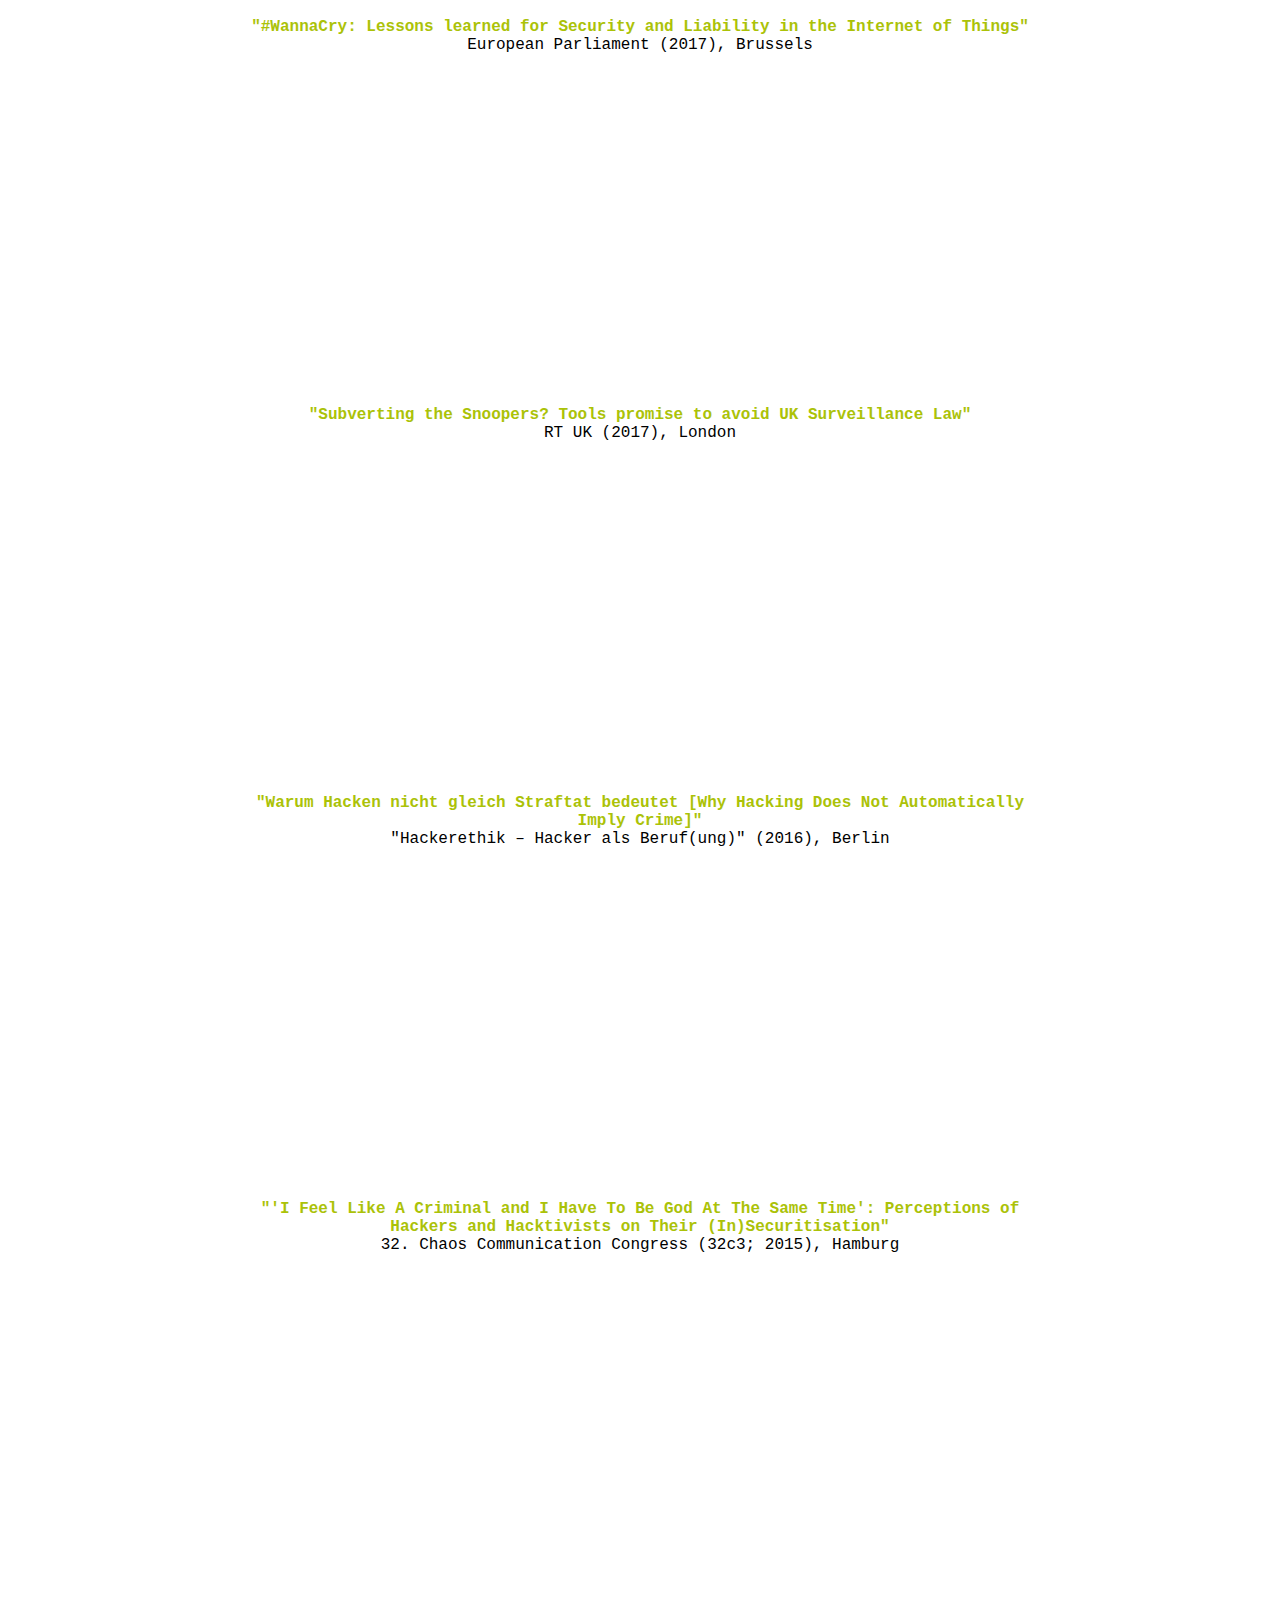
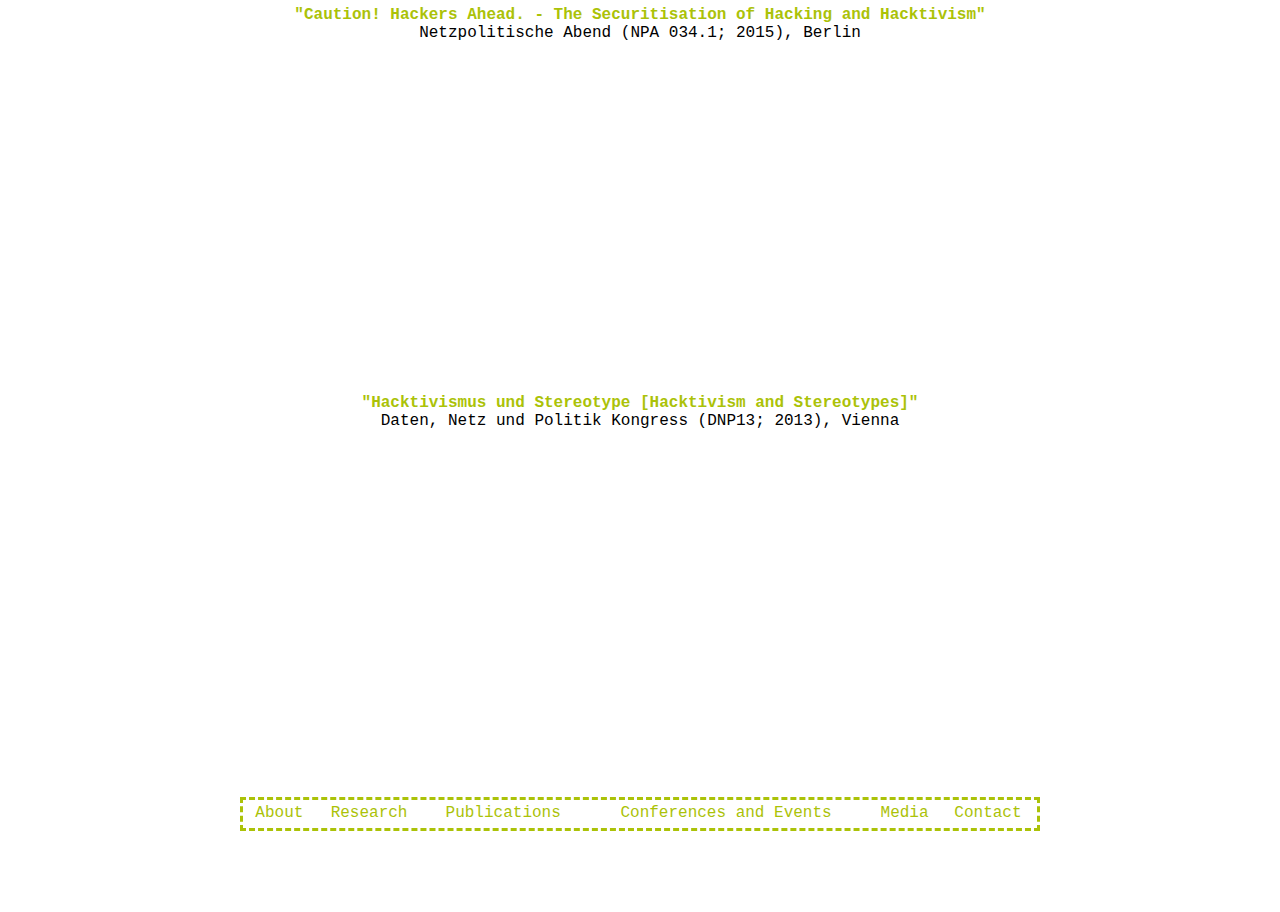
<file: media_news.html>
<!DOCTYPE html>
<html>

<head>
	<title>Leonie Maria Tanczer</title>
	<link rel="stylesheet" href="stylesheet/uncss.css">
</head>

<body>
<div class="container">

<div>
 <pre id="asciiheader">
 ____ ____ ____ ____ ____ 
||M |||E |||D |||I |||A ||
||__|||__|||__|||__|||__||
|/__\|/__\|/__\|/__\|/__\|
</pre>
</div>

<div id="video">
<p>	
	<p>
		<span id="videotag">"Vom Partner überwacht – wenn aus Liebe Kontrollwahn wird"</span><br>
		Neue Zürcher Zeitung (NZZ Format; 2024), London 
	</p>	
		<iframe width="560" height="315" src="https://www.youtube.com/embed/Qtxp6sFHUQU?si=lOyucNp9avUzfema&amp;start=872" title="YouTube video player" frameborder="0" allow="accelerometer; autoplay; clipboard-write; encrypted-media; gyroscope; picture-in-picture; web-share" referrerpolicy="strict-origin-when-cross-origin" allowfullscreen></iframe>
	<p>
	<p>
		<span id="videotag">"Tackling Tech Abuse in Domestic Violence"</span><br>
		Future Leaders Fellowship Impact Awards (UKRI FLF; 2024), London 
	</p>	
		<iframe width="560" height="315" src="https://www.youtube.com/embed/rNxiguKzYLg?si=5W4JqtrHUP3GEQCb" title="YouTube video player" frameborder="0" allow="accelerometer; autoplay; clipboard-write; encrypted-media; gyroscope; picture-in-picture; web-share" referrerpolicy="strict-origin-when-cross-origin" allowfullscreen></iframe>
	<p>			
	<p>
		<span id="videotag">"Empowerment and Ethics at the Edge: The Benefits and Risks of Edge Technologies"</span><br>
		The Foundation for Science and Technology (FST; 2024), London 
	</p>	
		<iframe width="560" height="315" src="https://www.youtube.com/embed/UcUaK3Xzvz8?si=3dtkUhVeY9IbffOM&amp;start=1629" title="YouTube video player" frameborder="0" allow="accelerometer; autoplay; clipboard-write; encrypted-media; gyroscope; picture-in-picture; web-share" referrerpolicy="strict-origin-when-cross-origin" allowfullscreen></iframe>
	<p>
	<p>
		<span id="videotag">"UCL Gender and Tech Research Group’s Visit to the University of Melbourne"</span><br>
		Future Leaders Fellowship (UKRI FLF; 2023), Melbourne
	</p>	
		<iframe width="560" height="315" src="https://www.youtube.com/embed/dvuPK-87P78?si=AL7YxfrbZNwdxiDg" title="YouTube video player" frameborder="0" allow="accelerometer; autoplay; clipboard-write; encrypted-media; gyroscope; picture-in-picture; web-share" referrerpolicy="strict-origin-when-cross-origin" allowfullscreen></iframe>
	<p>	
	<p>
		<span id="videotag">"Tech Assisted Abuse: How Smart Devices Can Facilitate Abuse"</span><br>
		Privacy International (PI; 2023), London 
	</p>	
		<iframe title="Tech Assisted Abuse: How smart devices can facilitate abuse" width="560" height="315" src="https://media.privacyinternational.org/videos/embed/acd2fb88-b3a6-4b05-81b0-75ba1985a4c8" frameborder="0" allowfullscreen="" sandbox="allow-same-origin allow-scripts allow-popups"></iframe>
	<p>	
	<p>
		<span id="videotag">"Interventions for Violence, Abuse and Mental Health"</span><br>
		Violence, Abuse and Mental Health Network (VAMHN; 2023), London 
	</p>	
		<iframe width="560" height="315" src="https://www.youtube.com/embed/0M6YYeiwU0A" title="YouTube video player" frameborder="0" allow="accelerometer; autoplay; clipboard-write; encrypted-media; gyroscope; picture-in-picture; web-share" allowfullscreen></iframe>
	<p>	
	<p>
		<span id="videotag">"Connected Tech: Smart or Sinister?"</span><br>
		Digital, Culture, Media and Sport Committee (DCMS; 2022), London 
	</p>	
		<iframe width="560" height="315" src="https://parliamentlive.tv/event/index/6c1aa4dc-5a6d-4051-b094-1d94883c5e54" title="YouTube video player" frameborder="0" allow="accelerometer; autoplay; clipboard-write; encrypted-media; gyroscope; picture-in-picture" allowfullscreen></iframe>
	<p>	
	<p>
		<span id="videotag">"How Can Product Designers Mitigate Domestic Abuse Concerns"</span><br>
		British Computer Society (BCS; 2021), London 
	</p>	
		<iframe width="560" height="315" src="https://www.youtube.com/embed/ZuQmIkFkK6o?start=251" title="YouTube video player" frameborder="0" allow="accelerometer; autoplay; clipboard-write; encrypted-media; gyroscope; picture-in-picture" allowfullscreen></iframe>
	<p>	
	<p>
		<span id="videotag">"Diversity in Science Advice"</span><br>
		Science Advice for Policy by European Academies (SAPEA; 2021), Brussels 
	</p>
		<iframe width="560" height="315" src="https://www.youtube.com/embed/C9jj4jxXJhc" title="YouTube video player" frameborder="0" allow="accelerometer; autoplay; clipboard-write; encrypted-media; gyroscope; picture-in-picture" allowfullscreen></iframe>
	<p>
	<p>
		<span id="videotag">"Gender and IoT: Implications of Smart Devices on Victims of Domestic Violence"</span><br>
		Digital Futures (2021), Stockholm 
	</p>
		<iframe width="560" height="315" src="https://www.youtube.com/embed/3P5FlsObJZY" title="YouTube video player" frameborder="0" allow="accelerometer; autoplay; clipboard-write; encrypted-media; gyroscope; picture-in-picture" allowfullscreen></iframe>
	<p>
	<p>
		<span id="videotag">"The UK Computer Misuse Act 1990 and its Application to Cases of Technology-Facilitated Abuse"</span><br>
		Domestic Abuse Perpetrators Research Fund (RQ3; 2021), London 
	</p>
		<iframe width="560" height="315" src="https://www.youtube.com/embed/Y3yU9oUMGgQ?start=1" title="YouTube video player" frameborder="0" allow="accelerometer; autoplay; clipboard-write; encrypted-media; gyroscope; picture-in-picture; web-share" allowfullscreen></iframe>
	<p>		
	<p>
		<span id="videotag">"Juggling Commitments"</span><br>
		VAMHN ECR Lunchtime Seminar Series (2021), London 
	</p>
		<iframe width="560" height="315" src="https://www.youtube.com/embed/LN8rXfY1jNY" title="YouTube video player" frameborder="0" allow="accelerometer; autoplay; clipboard-write; encrypted-media; gyroscope; picture-in-picture" allowfullscreen></iframe>
	<p>
	<p>
		<span id="videotag">"How to Engage with the Media"</span><br>
		VAMHN ECR Lunchtime Seminar Series (2021), London 
	</p>
		<iframe width="560" height="315" src="https://www.youtube.com/embed/SVc2GHe-m9g" title="YouTube video player" frameborder="0" allow="accelerometer; autoplay; clipboard-write; encrypted-media; gyroscope; picture-in-picture" allowfullscreen></iframe>
	<p>	
	<p>
		<span id="videotag">"Working to Tackle Technology-Facilitated Abuse"</span><br>
		Gender and IoT Research Project (GIoT; 2020), London 
	</p>
		<iframe width="560" height="315" src="https://www.youtube.com/embed/wgBgj1_uwgs" frameborder="0" allow="accelerometer; autoplay; encrypted-media; gyroscope; picture-in-picture" allowfullscreen></iframe>
	<p>
	<p>
		<span id="videotag">"How Smart Devices Are Exploited For Domestic Abuse"</span><br>
		BBC Click (2020), London 
	</p>
		<iframe width="560" height="315" src="https://www.youtube.com/embed/0Wqyr1rqd70?start=171" title="YouTube video player" frameborder="0" allow="accelerometer; autoplay; clipboard-write; encrypted-media; gyroscope; picture-in-picture" allowfullscreen></iframe>
	<p>	
		
	<p>
		<span id="videotag">"Implications of IoT on Victims/Survivors of Gender Based Domestic Violence & Abuse"</span><br>
		5th Annual IoT Security Foundation Conference (IoTSF; 2019), London 
	</p>
		<iframe width="560" height="315" src="https://www.youtube.com/embed/Ibd4bv6_V3M" title="YouTube video player" frameborder="0" allow="accelerometer; autoplay; clipboard-write; encrypted-media; gyroscope; picture-in-picture" allowfullscreen></iframe>
	<p>
	<p>
		<span id="videotag">"Who's Afraid of the Big Bad Smart Fridge: Governance Challenges of the Internet of Things"</span><br>
		31st Annual FIRST Conference (FirstCon19; 2019), Edinburgh 
	</p>
		<iframe width="560" height="315" src="https://www.youtube.com/embed/aIQXlBnY_HI" frameborder="0" allow="accelerometer; autoplay; encrypted-media; gyroscope; picture-in-picture" allowfullscreen></iframe>
	<p>
		<span id="videotag">"Gender and IoT: The Implications of Smart Technologies on Victims and Survivors of Domestic and Sexual Violence and Abuse"</span><br>
		UCL Academic Center of Excellence in Cybersecurity Research (ACE-CSR; 2019), London 
	</p>
		<iframe width="560" height="315" src="https://www.youtube.com/embed/PFWf-3Py7nU?start=715" title="YouTube video player" frameborder="0" allow="accelerometer; autoplay; clipboard-write; encrypted-media; gyroscope; picture-in-picture; web-share" allowfullscreen></iframe>
	</p>
	<p>
		<span id="videotag">"Gender and IoT (#GIoT): The Rise of the Internet of Things and It's Implications for Technology-Facilitated Abuse"</span><br>
		35. Chaos Communication Congress (35c3; 2018), Leipzig 
	</p>
		<iframe width="560" height="315" src="https://www.youtube.com/embed/KUz-K1Oipok?start=3975" frameborder="0" allow="accelerometer; autoplay; encrypted-media; gyroscope; picture-in-picture" allowfullscreen></iframe>
	</p>
	<p>
		<span id="videotag">"Bodies in the Cloud"</span><br>
 		Computers, Privacy & Data Protection (CPDP; 2018), Brussels 
	</p>
		<iframe width="560" height="315" src="https://www.youtube.com/embed/qpqCE5W1yS4?start=1717" frameborder="0" allow="autoplay; encrypted-media" allowfullscreen></iframe>
<p>
	<p>
		<span id="videotag">"#WannaCry: Lessons learned for Security and Liability in the Internet of Things"</span><br>
		European Parliament (2017), Brussels
	</p>
		<iframe width="560" height="315" src="https://www.youtube.com/embed/duerxpA_GFY?start=7732" title="YouTube video player" frameborder="0" allow="accelerometer; autoplay; clipboard-write; encrypted-media; gyroscope; picture-in-picture; web-share" allowfullscreen></iframe>
	</p>
	<p>
		<span id="videotag">"Subverting the Snoopers? Tools promise to avoid UK Surveillance Law"</span><br>
		RT UK (2017), London 
	</p>
		<iframe width="560" height="315" src="https://www.youtube.com/embed/_ebyiJjyDAs?start=192" frameborder="0" allowfullscreen></iframe>
</p>
	<p>
		<span id="videotag">"Warum Hacken nicht gleich Straftat bedeutet [Why Hacking Does Not Automatically Imply Crime]"</span><br>
		"Hackerethik – Hacker als Beruf(ung)" (2016), Berlin 
	</p>
		<iframe width="560" height="315" src="https://www.youtube.com/embed/ppRgj5IPr0w" frameborder="0" allowfullscreen></iframe>
</p>
	<p>
		<span id="videotag">"'I Feel Like A Criminal and I Have To Be God At The Same Time': Perceptions of Hackers and Hacktivists on Their (In)Securitisation"</span><br>
		32. Chaos Communication Congress (32c3; 2015), Hamburg 
	</p>
		<iframe width="560" height="315" src="https://www.youtube.com/embed/t1j8UZzl6M8" frameborder="0" allowfullscreen></iframe>
</p>
	<p>
		<span id="videotag">"Caution! Hackers Ahead. - The Securitisation of Hacking and Hacktivism"</span><br>
 		Netzpolitische Abend (NPA 034.1; 2015), Berlin 
	</p>
		<iframe width="560" height="315" src="https://www.youtube.com/embed/qlp7jY9Nqtc" frameborder="0" allowfullscreen></iframe>
<p>
	<p>
		<span id="videotag">"Hacktivismus und Stereotype [Hacktivism and Stereotypes]"</span><br>
		Daten, Netz und Politik Kongress (DNP13; 2013), Vienna
	</p>
		<iframe width="560" height="315" src="https://www.youtube.com/embed/1NMeStjw3S0" frameborder="0" allowfullscreen></iframe>
</p>
</div>

<div>
	<pre>
			<table style"width:100%">
				<tr>
					<td><a href="about.html">About</a></td>
					<td><a href="research.html">Research</a></td>
					<td><a href="publications.html">Publications</a></td>
					<td><a href="events.html">Conferences and Events</a></td>
					<td><a href="media_news.html">Media</a></td>
					<td><a href="contact.html">Contact</a></td>
				<tr>
			</table>
	</pre>	
</div>

</div>
</body>

</html>
</file>
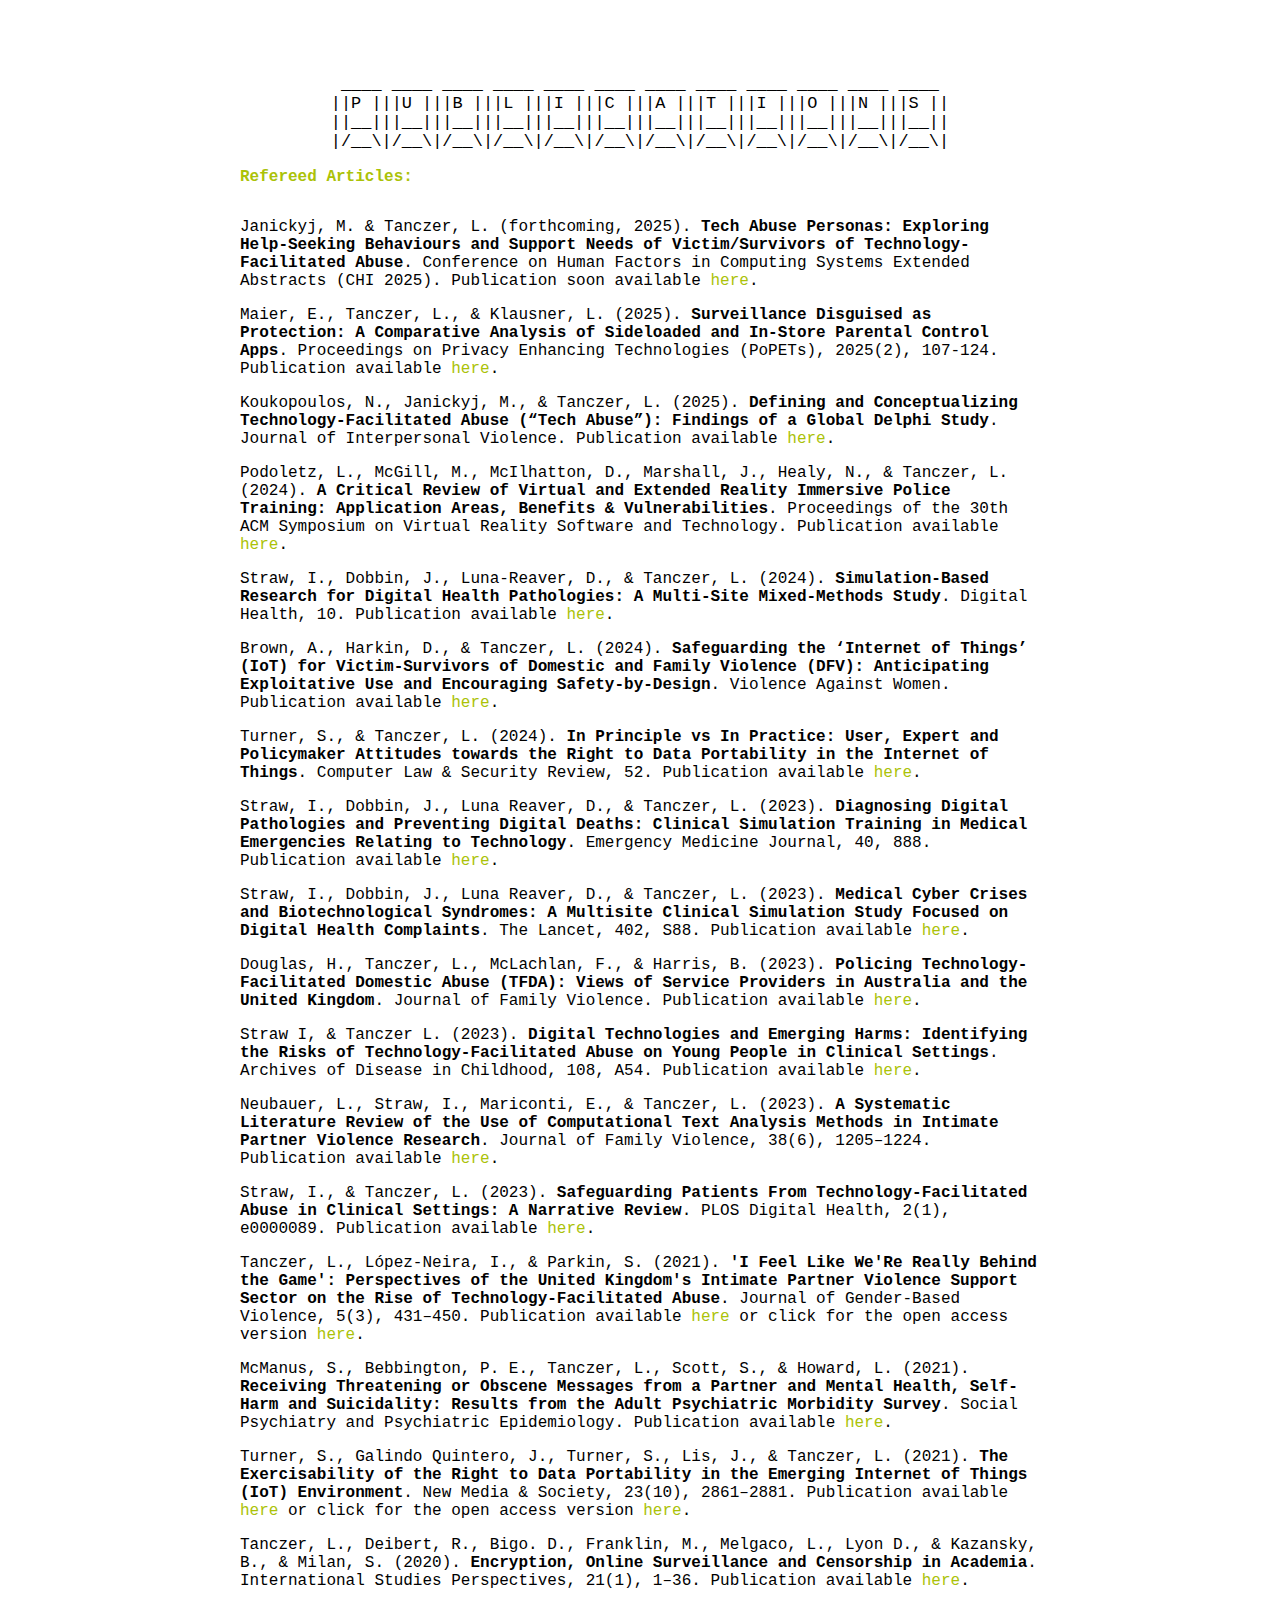
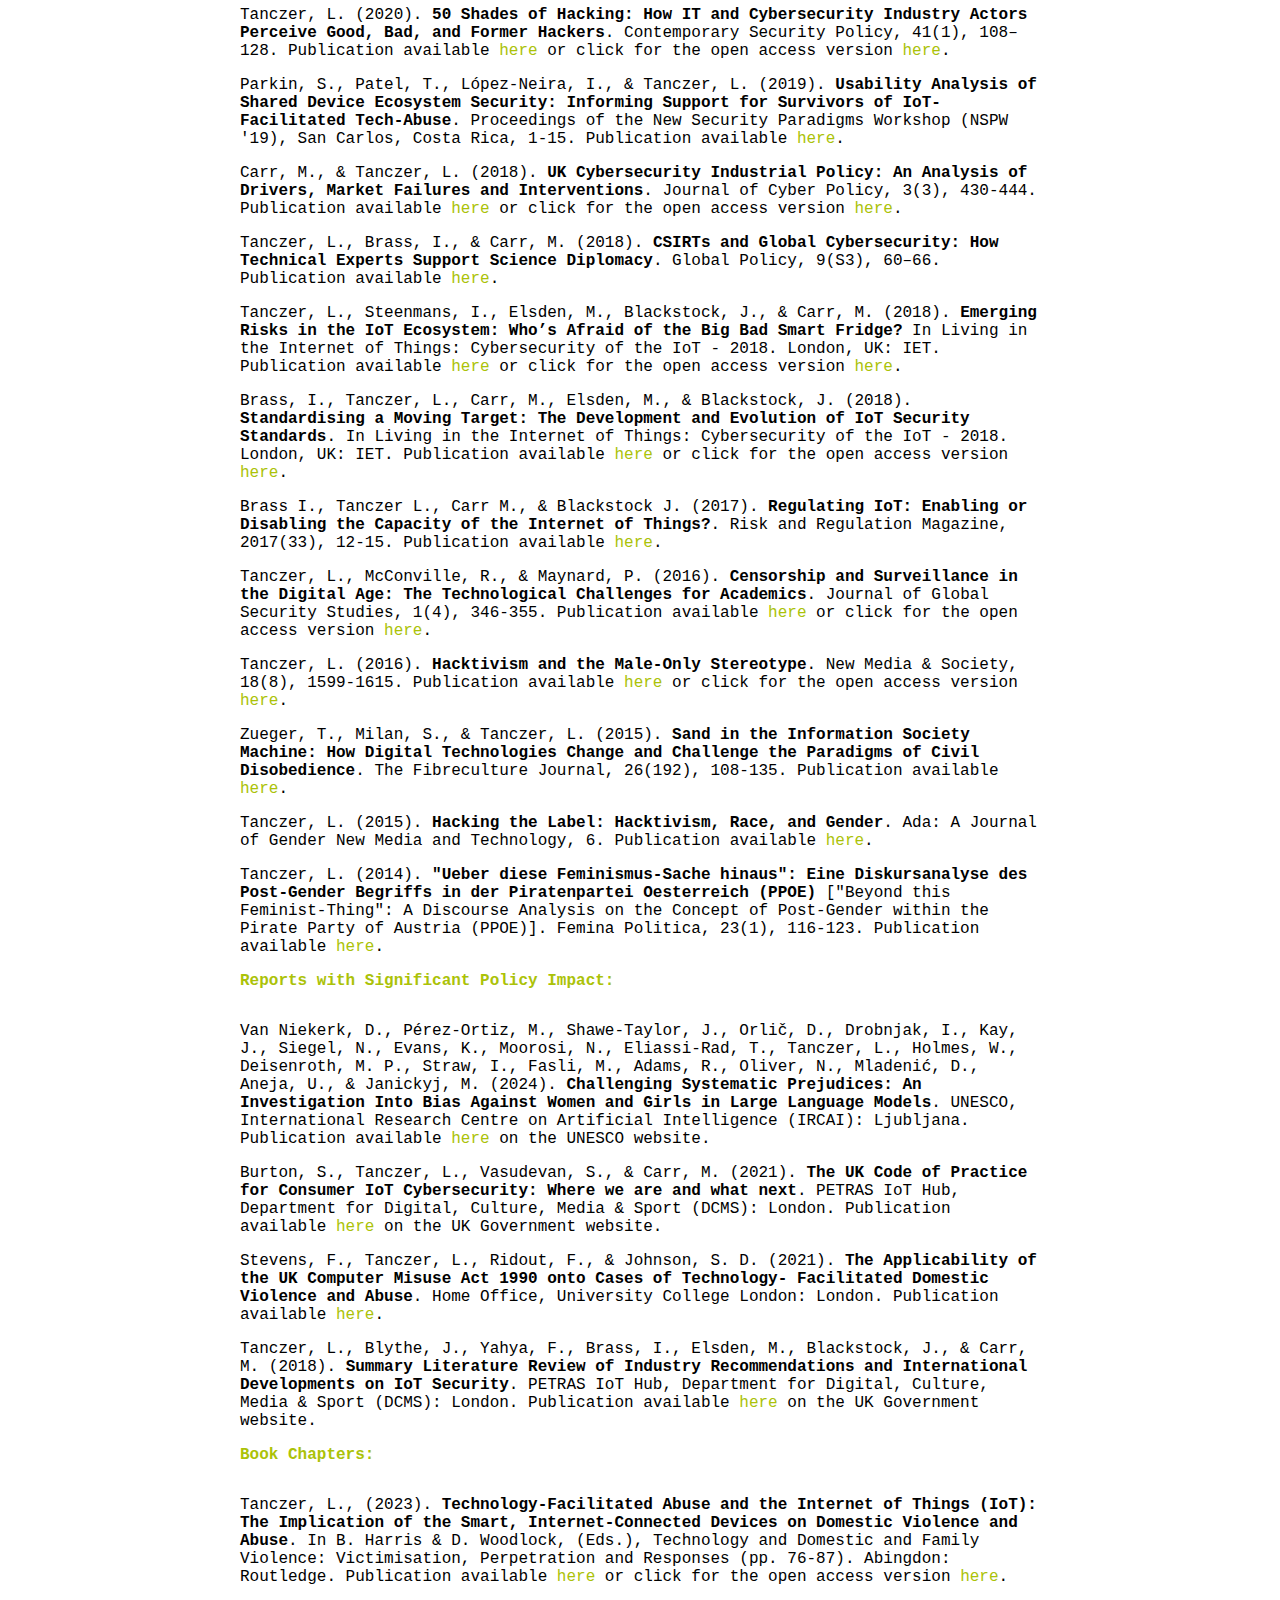
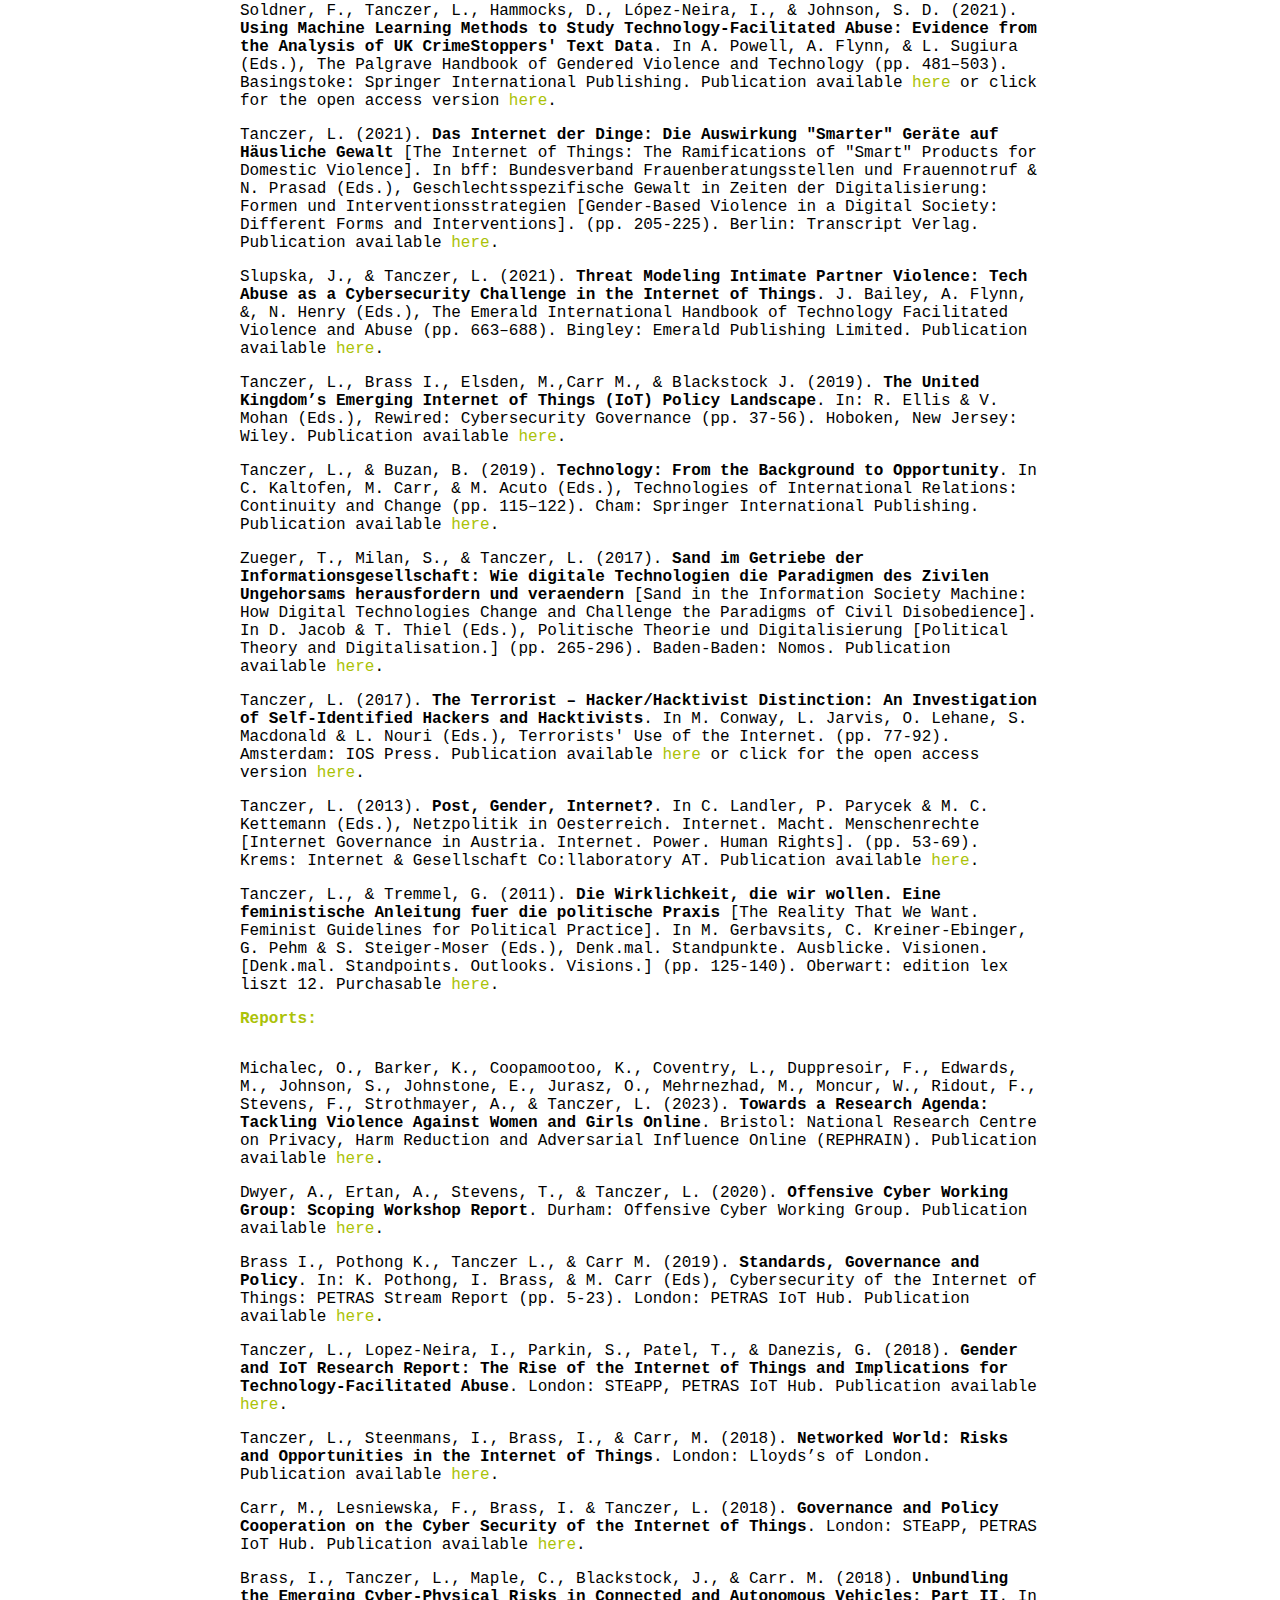
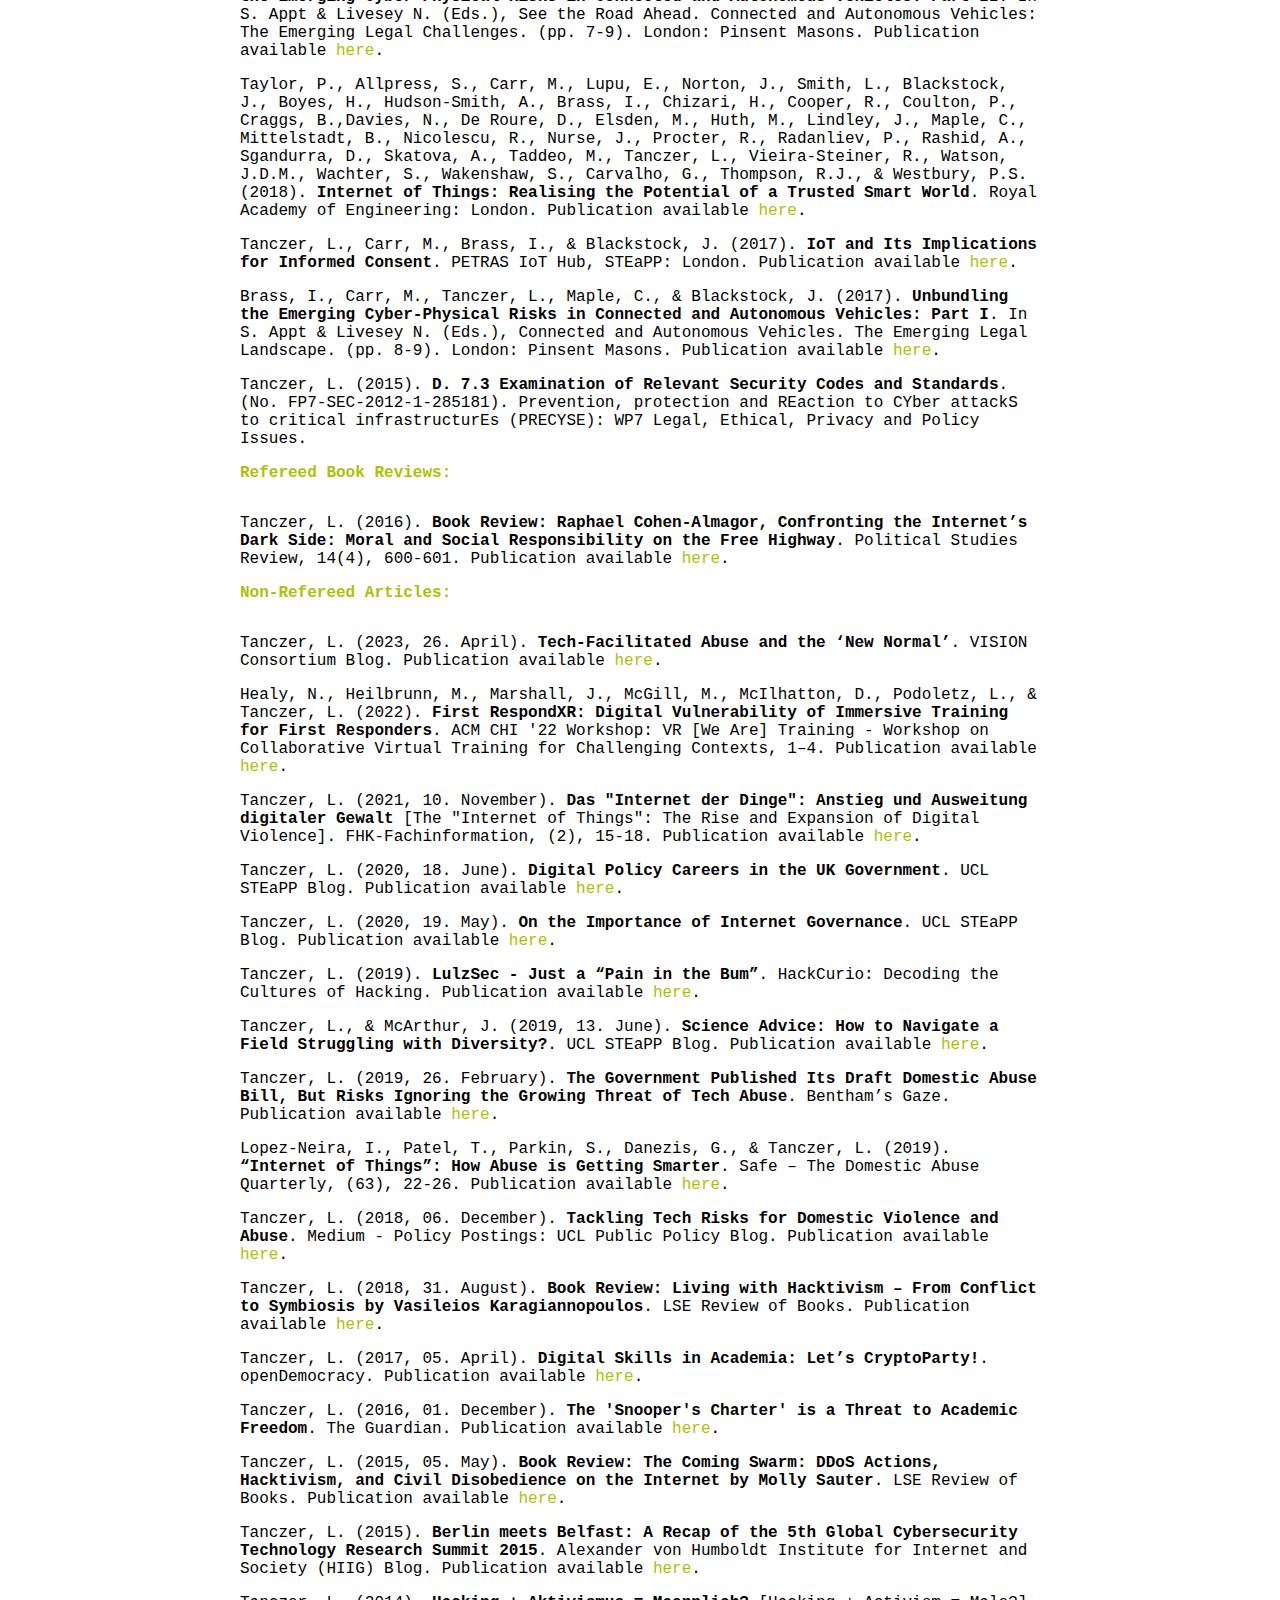
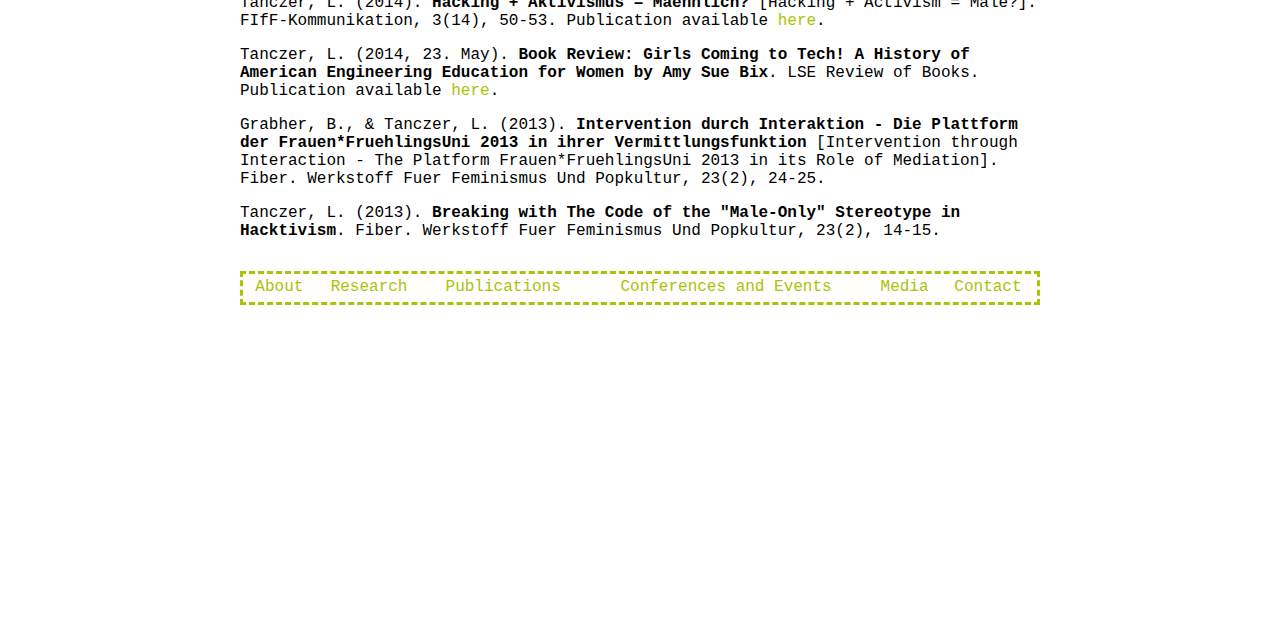
<file: publications.html>
<!DOCTYPE html>
<html>

<head>
	<title>Leonie Maria Tanczer</title>
    <link rel="stylesheet" href="stylesheet/uncss.css">
</head>

<body>
<div class="container">

<div>
 <pre id="asciiheader">
 ____ ____ ____ ____ ____ ____ ____ ____ ____ ____ ____ ____ 
||P |||U |||B |||L |||I |||C |||A |||T |||I |||O |||N |||S ||
||__|||__|||__|||__|||__|||__|||__|||__|||__|||__|||__|||__||
|/__\|/__\|/__\|/__\|/__\|/__\|/__\|/__\|/__\|/__\|/__\|/__\|
</pre>
</div>
<div id="description">
<ul id="publications">

<p>    
    <font color="#abc208"><strong>Refereed Articles:</strong></font>
	<li>Janickyj, M. & Tanczer, L. (forthcoming, 2025). <strong>Tech Abuse Personas: Exploring Help-Seeking Behaviours and Support Needs of Victim/Survivors of Technology-Facilitated Abuse</strong>. Conference on Human Factors in Computing Systems Extended Abstracts (CHI 2025). Publication soon available <a href="https://dl.acm.org/">here</a>.<li>
	<li>Maier, E., Tanczer, L., & Klausner, L. (2025). <strong>Surveillance Disguised as Protection: A Comparative Analysis of Sideloaded and In-Store Parental Control Apps</strong>. Proceedings on Privacy Enhancing Technologies (PoPETs), 2025(2), 107-124. Publication available <a href="https://petsymposium.org/popets/2025/popets-2025-0052.php">here</a>.<li>
	<li>Koukopoulos, N., Janickyj, M., & Tanczer, L. (2025). <strong>Defining and Conceptualizing Technology-Facilitated Abuse (“Tech Abuse”): Findings of a Global Delphi Study</strong>. Journal of Interpersonal Violence. Publication available <a href="https://doi.org/10.1177/08862605241310465">here</a>.<li>
	<li>Podoletz, L., McGill, M., McIlhatton, D., Marshall, J., Healy, N., & Tanczer, L. (2024). <strong>A Critical Review of Virtual and Extended Reality Immersive Police Training: Application Areas, Benefits & Vulnerabilities</strong>. Proceedings of the 30th ACM Symposium on Virtual Reality Software and Technology. Publication available <a href="https://doi.org/10.1145/3641825.3687707">here</a>.<li>
	<li>Straw, I., Dobbin, J., Luna-Reaver, D., & Tanczer, L. (2024). <strong>Simulation-Based Research for Digital Health Pathologies: A Multi-Site Mixed-Methods Study</strong>. Digital Health, 10. Publication available <a href="https://doi.org/10.1177/20552076241247939">here</a>.<li>
	<li>Brown, A., Harkin, D., & Tanczer, L. (2024). <strong>Safeguarding the ‘Internet of Things’ (IoT) for Victim-Survivors of Domestic and Family Violence (DFV): Anticipating Exploitative Use and Encouraging Safety-by-Design</strong>. Violence Against Women. Publication available <a href="https://journals.sagepub.com/doi/10.1177/10778012231222486">here</a>.<li>
	<li>Turner, S., & Tanczer, L. (2024). <strong>In Principle vs In Practice: User, Expert and Policymaker Attitudes towards the Right to Data Portability in the Internet of Things</strong>. Computer Law & Security Review, 52. Publication available <a href="https://www.sciencedirect.com/science/article/pii/S026736492300122X">here</a>.<li>
	<li>Straw, I., Dobbin, J., Luna Reaver, D., & Tanczer, L. (2023). <strong>Diagnosing Digital Pathologies and Preventing Digital Deaths: Clinical Simulation Training in Medical Emergencies Relating to Technology</strong>. Emergency Medicine Journal, 40, 888. Publication available <a href="https://emj.bmj.com/content/40/12/888.1">here</a>.<li>
	<li>Straw, I., Dobbin, J., Luna Reaver, D., & Tanczer, L. (2023). <strong>Medical Cyber Crises and Biotechnological Syndromes: A Multisite Clinical Simulation Study Focused on Digital Health Complaints</strong>. The Lancet, 402, S88. Publication available <a href="https://doi.org/10.1016/S0140-6736(23)02082-2">here</a>.<li>
	<li>Douglas, H., Tanczer, L., McLachlan, F., & Harris, B. (2023). <strong>Policing Technology-Facilitated Domestic Abuse (TFDA): Views of Service Providers in Australia and the United Kingdom</strong>. Journal of Family Violence. Publication available <a href="https://doi.org/10.1007/s10896-023-00619-2">here</a>.<li>
	<li>Straw I, & Tanczer L. (2023). <strong>Digital Technologies and Emerging Harms: Identifying the Risks of Technology-Facilitated Abuse on Young People in Clinical Settings</strong>. Archives of Disease in Childhood, 108, A54. Publication available <a href="https://adc.bmj.com/content/108/Suppl_2/A54.1">here</a>.<li>
	<li>Neubauer, L., Straw, I., Mariconti, E., & Tanczer, L. (2023). <strong>A Systematic Literature Review of the Use of Computational Text Analysis Methods in Intimate Partner Violence Research</strong>. Journal of Family Violence, 38(6), 1205–1224. Publication available <a href="https://doi.org/10.1007/s10896-023-00517-7">here</a>.</li> 
	<li>Straw, I., & Tanczer, L. (2023). <strong>Safeguarding Patients From Technology-Facilitated Abuse in Clinical Settings: A Narrative Review</strong>. PLOS Digital Health, 2(1), e0000089. Publication available <a href="https://doi.org/10.1371/journal.pdig.0000089">here</a>.</li> 
	<li>Tanczer, L., López-Neira, I., & Parkin, S. (2021). <strong>'I Feel Like We'Re Really Behind the Game': Perspectives of the United Kingdom's Intimate Partner Violence Support Sector on the Rise of Technology-Facilitated Abuse</strong>. Journal of Gender-Based Violence, 5(3), 431–450. Publication available <a href="https://www.ingentaconnect.com/content/tpp/jgbv/pre-prints/content-jgbvd2000055#">here</a> or click for the open access version <a href="https://papers.ssrn.com/sol3/papers.cfm?abstract_id=3931045">here</a>.</li> 
	<li>McManus, S., Bebbington, P. E., Tanczer, L., Scott, S., & Howard, L. (2021). <strong>Receiving Threatening or Obscene Messages from a Partner and Mental Health, Self-Harm and Suicidality: Results from the Adult Psychiatric Morbidity Survey</strong>. Social Psychiatry and Psychiatric Epidemiology. Publication available <a href="https://www.ncbi.nlm.nih.gov/pmc/articles/PMC8318057/">here</a>.
	<li>Turner, S., Galindo Quintero, J., Turner, S., Lis, J., & Tanczer, L. (2021). <strong>The Exercisability of the Right to Data Portability in the Emerging Internet of Things (IoT) Environment</strong>. New Media & Society, 23(10), 2861–2881. Publication available <a href="https://journals.sagepub.com/eprint/TIHCAWIUNYTFMWCQXXCE/full">here</a> or click for the open access version <a href="https://papers.ssrn.com/sol3/papers.cfm?abstract_id=3931040">here</a>.</li> 
	<li>Tanczer, L., Deibert, R., Bigo. D., Franklin, M., Melgaco, L., Lyon D., & Kazansky, B., & Milan, S. (2020). <strong>Encryption, Online Surveillance and Censorship in Academia</strong>. International Studies Perspectives, 21(1), 1–36. Publication available <a href="https://academic.oup.com/isp/advance-article/doi/10.1093/isp/ekz016/5584393">here</a>.</li> 
	<li>Tanczer, L. (2020). <strong>50 Shades of Hacking: How IT and Cybersecurity Industry Actors Perceive Good, Bad, and Former Hackers</strong>. Contemporary Security Policy, 41(1), 108–128. Publication available <a href="https://www.tandfonline.com/doi/full/10.1080/13523260.2019.1669336">here</a> or click for the open access version <a href="https://papers.ssrn.com/sol3/papers.cfm?abstract_id=3512832">here</a>.</li>
	<li>Parkin, S., Patel, T., López-Neira, I., & Tanczer, L. (2019). <strong>Usability Analysis of Shared Device Ecosystem Security: Informing Support for Survivors of IoT-Facilitated Tech-Abuse</strong>. Proceedings of the New Security Paradigms Workshop (NSPW '19), San Carlos, Costa Rica, 1-15. Publication available <a href="https://dl.acm.org/doi/10.1145/3368860.3368861">here</a>.</li>
	<li>Carr, M., & Tanczer, L. (2018). <strong>UK Cybersecurity Industrial Policy: An Analysis of Drivers, Market Failures and Interventions</strong>. Journal of Cyber Policy, 3(3), 430-444. Publication available <a href="https://www.tandfonline.com/doi/full/10.1080/23738871.2018.1550523">here</a> or click for the open access version <a href="http://discovery.ucl.ac.uk/10062395/">here</a>.</li> 
	<li>Tanczer, L., Brass, I., & Carr, M. (2018). <strong>CSIRTs and Global Cybersecurity: How Technical Experts Support Science Diplomacy</strong>. Global Policy, 9(S3), 60–66. Publication available <a href="https://onlinelibrary.wiley.com/doi/full/10.1111/1758-5899.12625">here</a>.</li> 
	<li>Tanczer, L., Steenmans, I., Elsden, M., Blackstock, J., & Carr, M. (2018). <strong>Emerging Risks in the IoT Ecosystem: Who’s Afraid of the Big Bad Smart Fridge?</strong> In Living in the Internet of Things: Cybersecurity of the IoT - 2018. London, UK: IET. Publication available <a href="https://ieeexplore.ieee.org/document/8379720/">here</a> or click for the open access version <a href="http://discovery.ucl.ac.uk/10050092/">here</a>.</li>
	<li>Brass, I., Tanczer, L., Carr, M., Elsden, M., & Blackstock, J. (2018). <strong>Standardising a Moving Target: The Development and Evolution of IoT Security Standards</strong>. In Living in the Internet of Things: Cybersecurity of the IoT - 2018. London, UK: IET. Publication available <a href="https://ieeexplore.ieee.org/document/8379711">here</a> or click for the open access version <a href="http://discovery.ucl.ac.uk/10045804/">here</a>.</li>
	<li>Brass I., Tanczer L., Carr M., & Blackstock J. (2017). <strong>Regulating IoT: Enabling or Disabling the Capacity of the Internet of Things?</strong>. Risk and Regulation Magazine, 2017(33), 12-15. Publication available <a href="https://www.lse.ac.uk/accounting/assets/CARR/documents/R-R/2017-Summer/riskandregulation-33-regulating-iot.pdf">here</a>.</li>
	<li>Tanczer, L., McConville, R., & Maynard, P. (2016). <strong>Censorship and Surveillance in the Digital Age: The Technological Challenges for Academics</strong>. Journal of Global Security Studies, 1(4), 346-355. Publication available <a href="http://jogss.oxfordjournals.org/content/1/4/346">here</a> or click for the open access version <a href="https://papers.ssrn.com/sol3/papers.cfm?abstract_id=3070987">here</a>.</li>
        <li>Tanczer, L. (2016). <strong>Hacktivism and the Male-Only Stereotype</strong>. New Media &amp; Society, 18(8), 1599-1615. Publication available <a href="http://nms.sagepub.com/content/early/2015/01/12/1461444814567983.abstract">here</a> or click for the open access version <a href="http://discovery.ucl.ac.uk/1535236/1/Tanczer_SSRN-id2758704.pdf">here</a>.</li>
        <li>Zueger, T., Milan, S., & Tanczer, L. (2015). <strong>Sand in the Information Society Machine: How Digital Technologies Change and Challenge the Paradigms of Civil Disobedience</strong>. The Fibreculture Journal, 26(192), 108-135. Publication available <a href="http://fibreculturejournal.org/wp-content/pdfs/FCJ-192ZugerMilanTanczer.pdf">here</a>.</li>
        <li>Tanczer, L. (2015). <strong>Hacking the Label: Hacktivism, Race, and Gender</strong>. Ada: A Journal of Gender New Media and Technology, 6. Publication available <a href="https://scholarsbank.uoregon.edu/xmlui/handle/1794/26320">here</a>.</li>
	<li>Tanczer, L. (2014). <strong>"Ueber diese Feminismus-Sache hinaus": Eine Diskursanalyse des Post-Gender Begriffs in der Piratenpartei Oesterreich (PPOE)</strong> ["Beyond this Feminist-Thing": A Discourse Analysis on the Concept of Post-Gender within the Pirate Party of Austria (PPOE)]. Femina Politica, 23(1), 116-123. Publication available <a href="http://papers.ssrn.com/sol3/papers.cfm?abstract_id=2767393">here</a>.</li>
</p>

	
<p>
    <font color="#abc208"><strong>Reports with Significant Policy Impact:</strong></font>
	<li>Van Niekerk, D., Pérez-Ortiz, M., Shawe-Taylor, J., Orlič, D., Drobnjak, I., Kay, J., Siegel, N., Evans, K., Moorosi, N., Eliassi-Rad, T., Tanczer, L., Holmes, W., Deisenroth, M. P., Straw, I., Fasli, M., Adams, R., Oliver, N., Mladenić, D., Aneja, U., & Janickyj, M. (2024). <strong>Challenging Systematic Prejudices: An Investigation Into Bias Against Women and Girls in Large Language Models</strong>. UNESCO, International Research Centre on Artificial Intelligence (IRCAI): Ljubljana. Publication available <a href="https://unesdoc.unesco.org/ark:/48223/pf0000388971">here</a> on the UNESCO website.</li>
	<li>Burton, S., Tanczer, L., Vasudevan, S., & Carr, M. (2021). <strong>The UK Code of Practice for Consumer IoT Cybersecurity: Where we are and what next</strong>. PETRAS IoT Hub, Department for Digital, Culture, Media & Sport (DCMS): London. Publication available <a href="https://assets.publishing.service.gov.uk/government/uploads/system/uploads/attachment_data/file/978692/The_UK_code_of_practice_for_consumer_IoT_security_-_PETRAS_UCL_research_report.pdf ">here</a> on the UK Government website.</li>
	<li>Stevens, F., Tanczer, L., Ridout, F., & Johnson, S. D. (2021). <strong>The Applicability of the UK Computer Misuse Act 1990 onto Cases of Technology- Facilitated Domestic Violence and Abuse</strong>. Home Office, University College London: London. Publication available <a href="https://www.ucl.ac.uk/computer-science/sites/computer_science/files/the_applicability_of_the_uk_computer_misuse_act_1990_onto_cases_of_technology_facilitated_domestic_violence_and_abuse.pdf">here</a>.</li>
	<li>Tanczer, L., Blythe, J., Yahya, F., Brass, I., Elsden, M., Blackstock, J., & Carr, M. (2018). <strong>Summary Literature Review of Industry Recommendations and International Developments on IoT Security</strong>. PETRAS IoT Hub, Department for Digital, Culture, Media & Sport (DCMS): London. Publication available <a href="https://www.gov.uk/government/publications/summary-literature-review-on-iot-security">here</a> on the UK Government website.</li>
</p>	
	
	
<p>    
    <font color="#abc208"><strong>Book Chapters:</strong></font>
       	<li>Tanczer, L., (2023). <strong>Technology-Facilitated Abuse and the Internet of Things (IoT): The Implication of the Smart, Internet-Connected Devices on Domestic Violence and Abuse</strong>. In B. Harris & D. Woodlock, (Eds.), Technology and Domestic and Family Violence: Victimisation, Perpetration and Responses (pp. 76-87). Abingdon: Routledge. Publication available <a href="https://www.taylorfrancis.com/chapters/edit/10.4324/9780429316098-8/technology-facilitated-abuse-internet-things-iot-leonie-maria-tanczer?context=ubx&refId=6ded7170-0487-44eb-9756-2d9e5e1779ec">here</a> or click for the open access version <a href="https://papers.ssrn.com/sol3/papers.cfm?abstract_id=4508732">here</a>.
	</li><li>Soldner, F., Tanczer, L., Hammocks, D., López-Neira, I., & Johnson, S. D. (2021). <strong>Using Machine Learning Methods to Study Technology-Facilitated Abuse: Evidence from the Analysis of UK CrimeStoppers' Text Data</strong>. In A. Powell, A. Flynn, & L. Sugiura (Eds.), The Palgrave Handbook of Gendered Violence and Technology (pp. 481–503). Basingstoke: Springer International Publishing. Publication available <a href="https://link.springer.com/chapter/10.1007/978-3-030-83734-1_24">here</a> or click for the open access version <a href="https://papers.ssrn.com/sol3/papers.cfm?abstract_id=4022708">here</a>.</li>
	<li>Tanczer, L. (2021). <strong>Das Internet der Dinge: Die Auswirkung "Smarter" Geräte auf Häusliche Gewalt</strong> [The Internet of Things: The Ramifications of "Smart" Products for Domestic Violence]. In bff: Bundesverband Frauenberatungsstellen und Frauennotruf & N. Prasad (Eds.), Geschlechtsspezifische Gewalt in Zeiten der Digitalisierung: Formen und Interventionsstrategien [Gender-Based Violence in a Digital Society: Different Forms and Interventions]. (pp. 205-225). Berlin: Transcript Verlag. Publication available <a href="https://www.transcript-open.de/isbn/5281">here</a>.</li>
	<li>Slupska, J., & Tanczer, L. (2021). <strong>Threat Modeling Intimate Partner Violence: Tech Abuse as a Cybersecurity Challenge in the Internet of Things</strong>. J. Bailey, A. Flynn, &, N. Henry (Eds.), The Emerald International Handbook of Technology Facilitated Violence and Abuse (pp. 663–688). Bingley: Emerald Publishing Limited. Publication available <a href="https://www.emerald.com/insight/content/doi/10.1108/978-1-83982-848-520211049/full/html">here</a>.</li></li>
	<li>Tanczer, L., Brass I., Elsden, M.,Carr M., & Blackstock J. (2019). <strong>The United Kingdom’s Emerging Internet of Things (IoT) Policy Landscape</strong>. In: R. Ellis & V. Mohan (Eds.), Rewired: Cybersecurity Governance (pp. 37-56). Hoboken, New Jersey: Wiley. Publication available <a href="https://papers.ssrn.com/sol3/papers.cfm?abstract_id=3385548">here</a>.</li>
	<li>Tanczer, L., & Buzan, B. (2019). <strong>Technology: From the Background to Opportunity</strong>. In C. Kaltofen, M. Carr, & M. Acuto (Eds.), Technologies of International Relations: Continuity and Change (pp. 115–122). Cham: Springer International Publishing. Publication available <a href="https://doi.org/10.1007/978-3-319-97418-7_12">here</a>.</li>
	<li>Zueger, T., Milan, S., & Tanczer, L. (2017). <strong>Sand im Getriebe der Informationsgesellschaft: Wie digitale Technologien die Paradigmen des Zivilen Ungehorsams herausfordern und veraendern</strong> [Sand in the Information Society Machine: How Digital Technologies Change and Challenge the Paradigms of Civil Disobedience]. In D. Jacob & T. Thiel (Eds.), Politische Theorie und Digitalisierung [Political Theory and Digitalisation.] (pp. 265-296). Baden-Baden: Nomos. Publication available <a href="https://www.nomos-elibrary.de/10.5771/9783845280462/politische-theorie-und-digitalisierung?page=1">here</a>.</li>
	<li>Tanczer, L. (2017). <strong>The Terrorist – Hacker/Hacktivist Distinction: An Investigation of Self-Identified Hackers and Hacktivists</strong>. In M. Conway, L. Jarvis, O. Lehane, S. Macdonald & L. Nouri (Eds.), Terrorists' Use of the Internet. (pp. 77-92). Amsterdam: IOS Press. Publication available <a href="http://ebooks.iospress.nl/volumearticle/46545">here</a> or click for the open access version <a href="https://papers.ssrn.com/sol3/papers.cfm?abstract_id=2998202">here</a>.</li> 
	<li>Tanczer, L. (2013). <strong>Post, Gender, Internet?</strong>. In C. Landler, P. Parycek &amp; M. C. Kettemann (Eds.), Netzpolitik in Oesterreich. Internet. Macht. Menschenrechte [Internet Governance in Austria. Internet. Power. Human Rights]. (pp. 53-69). Krems: Internet &amp; Gesellschaft Co:llaboratory AT. Publication available <a href="http://publikationen.collaboratory.co.at/mri/2013/08/09/post-gender-internet/">here</a>.</li>
	<li>Tanczer, L., &amp; Tremmel, G. (2011). <strong>Die Wirklichkeit, die wir wollen. Eine feministische Anleitung fuer die politische Praxis</strong> [The Reality That We Want. Feminist Guidelines for Political Practice]. In M. Gerbavsits, C. Kreiner-Ebinger, G. Pehm &amp; S. Steiger-Moser (Eds.), Denk.mal. Standpunkte. Ausblicke. Visionen. [Denk.mal. Standpoints. Outlooks. Visions.] (pp. 125-140). Oberwart: edition lex liszt 12. Purchasable <a href="https://shop.lexliszt12.at/sachbuecher/205-denkmal-standpunkte-ausblicke-visionen.html">here</a>.</li>
</p>	
	
	
<p>
    <font color="#abc208"><strong>Reports:</strong></font>
	<li>Michalec, O., Barker, K., Coopamootoo, K., Coventry, L., Duppresoir, F., Edwards, M., Johnson, S., Johnstone, E., Jurasz, O., Mehrnezhad, M., Moncur, W., Ridout, F., Stevens, F., Strothmayer, A., & Tanczer, L. (2023). <strong>Towards a Research Agenda: Tackling Violence Against Women and Girls Online</strong>. Bristol: National Research Centre on Privacy, Harm Reduction and Adversarial Influence Online (REPHRAIN). Publication available <a href="https://bpb-eu-w2.wpmucdn.com/blogs.bristol.ac.uk/dist/1/670/files/2023/05/Research-Agenda-Report-Towards-a-research-agenda-tackling-violence-against-women-and-girls-online.pdf">here</a>.</li>
	<li>Dwyer, A., Ertan, A., Stevens, T., & Tanczer, L. (2020). <strong>Offensive Cyber Working Group: Scoping Workshop Report</strong>. Durham: Offensive Cyber Working Group. Publication available <a href="https://offensivecyberorg.files.wordpress.com/2020/12/ocwg_scoping_workshop_report.pdf">here</a>.</li>
	<li>Brass I., Pothong K., Tanczer L., & Carr M. (2019). <strong>Standards, Governance and Policy</strong>. In: K. Pothong, I. Brass, & M. Carr (Eds), Cybersecurity of the Internet of Things: PETRAS Stream Report (pp. 5-23). London: PETRAS IoT Hub. Publication available <a href="https://www.researchgate.net/publication/335175129_Standards_Governance_and_Policy_Cybersecurity_of_the_Internet_of_Things_IoT_PETRAS_Stream_Report/link/5d550f18a6fdcc74dfa81c0b/download">here</a>.</li>
	<li>Tanczer, L., Lopez-Neira, I., Parkin, S., Patel, T., & Danezis, G. (2018). <strong>Gender and IoT Research Report: The Rise of the Internet of Things and Implications for Technology-Facilitated Abuse</strong>. London: STEaPP, PETRAS IoT Hub. Publication available <a href="https://www.ucl.ac.uk/steapp/sites/steapp/files/giot-report.pdf">here</a>.</li>
	<li>Tanczer, L., Steenmans, I., Brass, I., & Carr, M. (2018). <strong>Networked World: Risks and Opportunities in the Internet of Things</strong>. London: Lloyds’s of London. Publication available <a href="https://www.lloyds.com/news-and-risk-insight/risk-reports/library/technology/networked-world">here</a>.</li>
	<li>Carr, M., Lesniewska, F., Brass, I. & Tanczer, L. (2018). <strong>Governance and Policy Cooperation on the Cyber Security of the Internet of Things</strong>. London: STEaPP, PETRAS IoT Hub. Publication available <a href="https://discovery.ucl.ac.uk/id/eprint/10063234/1/Carr_Report_Global-governance-of-the-Internet-of-Things-Report-PDF.pdf">here</a>.</li>
	<li>Brass, I., Tanczer, L., Maple, C., Blackstock, J., & Carr. M. (2018). <strong>Unbundling the Emerging Cyber-Physical Risks in Connected and Autonomous Vehicles: Part II</strong>. In S. Appt & Livesey N. (Eds.), See the Road Ahead. Connected and Autonomous Vehicles: The Emerging Legal Challenges. (pp. 7-9). London: Pinsent Masons. Publication available <a href="https://papers.ssrn.com/sol3/papers.cfm?abstract_id=3415098">here</a>.</li>
	<li>Taylor, P., Allpress, S., Carr, M., Lupu, E., Norton, J., Smith, L., Blackstock, J., Boyes, H., Hudson-Smith, A., Brass, I., Chizari, H., Cooper, R., Coulton, P., Craggs, B.,Davies, N., De Roure, D., Elsden, M., Huth, M., Lindley, J., Maple, C., Mittelstadt, B., Nicolescu, R., Nurse, J., Procter, R., Radanliev, P., Rashid, A., Sgandurra, D., Skatova, A., Taddeo, M., Tanczer, L., Vieira-Steiner, R., Watson, J.D.M., Wachter, S., Wakenshaw, S., Carvalho, G., Thompson, R.J., & Westbury, P.S. (2018). <strong>Internet of Things: Realising the Potential of a Trusted Smart World</strong>. Royal Academy of Engineering: London. Publication available <a href="https://www.raeng.org.uk/publications/reports/internet-of-things-realising-the-potential-of-a-tr">here</a>.</li>
	<li>Tanczer, L., Carr, M., Brass, I., & Blackstock, J. (2017). <strong>IoT and Its Implications for Informed Consent</strong>. PETRAS IoT Hub, STEaPP: London. Publication available <a href="http://ssrn.com/abstract=3117293">here</a>. </li>
	<li>Brass, I., Carr, M., Tanczer, L., Maple, C., & Blackstock, J. (2017). <strong>Unbundling the Emerging Cyber-Physical Risks in Connected and Autonomous Vehicles: Part I</strong>. In S. Appt & Livesey N. (Eds.), Connected and Autonomous Vehicles. The Emerging Legal Landscape. (pp. 8-9). London: Pinsent Masons. Publication available <a href="https://papers.ssrn.com/sol3/papers.cfm?abstract_id=3415089">here</a>.</li>
	<li>Tanczer, L. (2015). <strong>D. 7.3 Examination of Relevant Security Codes and Standards</strong>. (No. FP7-SEC-2012-1-285181). Prevention, protection and REaction to CYber attackS to critical infrastructurEs (PRECYSE): WP7 Legal, Ethical, Privacy and Policy Issues.</li>
</p>

	
<p>
    <font color="#abc208"><strong>Refereed Book Reviews:</strong></font>
        <li>Tanczer, L. (2016). <strong>Book Review: Raphael Cohen-Almagor, Confronting the Internet’s Dark Side: Moral and Social Responsibility on the Free Highway</strong>. Political Studies Review, 14(4), 600-601. Publication available <a href="http://psw.sagepub.com/content/14/4/600">here</a>.</li>
</p>

	
<p>
    <font color="#abc208"><strong>Non-Refereed Articles:</strong></font>
	<li>Tanczer, L. (2023, 26. April). <strong>Tech-Facilitated Abuse and the ‘New Normal’</strong>. VISION Consortium Blog. Publication available <a href="https://vision.city.ac.uk/news/tech-facilitated-abuse-and-the-new-normal/">here</a>.</li> 
	<li>Healy, N., Heilbrunn, M., Marshall, J., McGill, M., McIlhatton, D., Podoletz, L., & Tanczer, L. (2022). <strong>First RespondXR: Digital Vulnerability of Immersive Training for First Responders</strong>. ACM CHI '22 Workshop: VR [We Are] Training - Workshop on Collaborative Virtual Training for Challenging Contexts, 1–4. Publication available <a href="https://xcelab.tech-experience.at/CR/Healy-et-al_First_RespondXR_Digital_vulnerability_of_immersive_training_for_first_responders.pdf">here</a>.</li> 
	<li>Tanczer, L. (2021, 10. November). <strong>Das "Internet der Dinge": Anstieg und Ausweitung digitaler Gewalt</strong> [The "Internet of Things": The Rise and Expansion of Digital Violence]. FHK-Fachinformation, (2), 15-18. Publication available <a href="https://www.frauenhauskoordinierung.de/fileadmin/redakteure/Publikationen/Fachinformationen/2021-11-10_FHK-Fachinformation_DigitaleGewalt_2021-Nr02.pdf">here</a>.</li> 
	<li>Tanczer, L. (2020, 18. June). <strong>Digital Policy Careers in the UK Government</strong>. UCL STEaPP Blog. Publication available <a href="https://blogs.ucl.ac.uk/steapp/2020/06/18/digital-policy-careers/">here</a>.</li> 
	<li>Tanczer, L. (2020, 19. May). <strong>On the Importance of Internet Governance</strong>. UCL STEaPP Blog. Publication available <a href="https://blogs.ucl.ac.uk/steapp/2020/05/19/on-the-importance-of-internet-governance/">here</a>.</li> 
	<li>Tanczer, L. (2019). <strong>LulzSec - Just a “Pain in the Bum”</strong>. HackCurio: Decoding the Cultures of Hacking. Publication available <a href="https://hackcur.io/lulzsec-just-a-pain-in-the-bum/">here</a>.</li> 
	<li>Tanczer, L., & McArthur, J. (2019, 13. June). <strong>Science Advice: How to Navigate a Field Struggling with Diversity?</strong>. UCL STEaPP Blog. Publication available <a href="https://blogs.ucl.ac.uk/steapp/2019/06/13/science-advice-diversity/">here</a>.</li> 
	<li>Tanczer, L. (2019, 26. February). <strong>The Government Published Its Draft Domestic Abuse Bill, But Risks Ignoring the Growing Threat of Tech Abuse</strong>. Bentham’s Gaze. Publication available <a href="https://www.benthamsgaze.org/2019/02/26/the-government-published-its-draft-domestic-abuse-bill-but-risks-ignoring-the-growing-threat-of-tech-abuse/">here</a>.</li> 
	<li>Lopez-Neira, I., Patel, T., Parkin, S., Danezis, G., & Tanczer, L. (2019). <strong>“Internet of Things”: How Abuse is Getting Smarter</strong>. Safe – The Domestic Abuse Quarterly, (63), 22-26. Publication available <a href="https://papers.ssrn.com/sol3/papers.cfm?abstract_id=3350615">here</a>.</li> 
	<li>Tanczer, L. (2018, 06. December). <strong>Tackling Tech Risks for Domestic Violence and Abuse</strong>. Medium - Policy Postings: UCL Public Policy Blog. Publication available <a href="https://medium.com/policy-postings/tackling-tech-risks-for-domestic-violence-and-abuse-581a07b41020">here</a>.</li> 
	<li>Tanczer, L. (2018, 31. August). <strong>Book Review: Living with Hacktivism – From Conflict to Symbiosis by Vasileios Karagiannopoulos</strong>. LSE Review of Books. Publication available <a href="http://blogs.lse.ac.uk/lsereviewofbooks/2018/08/31/book-review-living-with-hacktivism-from-conflict-to-symbiosis-by-vasileios-karagiannopoulos/">here</a>.</li> 
	<li>Tanczer, L. (2017, 05. April). <strong>Digital Skills in Academia: Let’s CryptoParty!</strong>. openDemocracy. Publication available <a href="https://www.opendemocracy.net/en/digital-skills-in-academia-let-s-cryptoparty/">here</a>.</li> 
	<li>Tanczer, L. (2016, 01. December). <strong>The 'Snooper's Charter' is a Threat to Academic Freedom</strong>. The Guardian. Publication available <a href="https://www.theguardian.com/higher-education-network/2016/dec/01/the-snoopers-charter-is-a-threat-to-academic-freedom">here</a>.</li> 
	<li>Tanczer, L. (2015, 05. May). <strong>Book Review: The Coming Swarm: DDoS Actions, Hacktivism, and Civil Disobedience on the Internet by Molly Sauter</strong>. LSE Review of Books. Publication available <a href="http://blogs.lse.ac.uk/lsereviewofbooks/2015/05/05/book-review-the-coming-swarm-ddos-actions-hacktivism-and-civil-disobedience-on-the-internet/">here</a>.</li>
	<li>Tanczer, L. (2015). <strong>Berlin meets Belfast: A Recap of the 5th Global Cybersecurity Technology Research Summit 2015</strong>. Alexander von Humboldt Institute for Internet and Society (HIIG) Blog. Publication available <a href="http://www.hiig.de/en/berlin-meets-belfast-a-recap-of-the-5th-global-cybersecurity-technology-research-summit-2015/">here</a>.
	<li>Tanczer, L. (2014). <strong>Hacking + Aktivismus = Maennlich?</strong> [Hacking + Activism = Male?]. FIfF-Kommunikation, 3(14), 50-53. Publication available <a href="http://www.fiff.de/publikationen/fiff-kommunikation/fk-2014/fk-2014-3/fk-3-14-s50.pdf">here</a>.</li>
	<li>Tanczer, L. (2014, 23. May). <strong>Book Review: Girls Coming to Tech! A History of American Engineering Education for Women by Amy Sue Bix</strong>. LSE Review of Books. Publication available <a href="http://blogs.lse.ac.uk/lsereviewofbooks/2014/05/23/book-review-girls-coming-to-tech-a-history-of-american-engineering-education-for-women-by-amy-sue-bix/">here</a>.</li>
        <li>Grabher, B., & Tanczer, L. (2013). <strong>Intervention durch Interaktion - Die Plattform der Frauen*FruehlingsUni 2013 in ihrer Vermittlungsfunktion</strong> [Intervention through Interaction - The Platform Frauen*FruehlingsUni 2013 in its Role of Mediation]. Fiber. Werkstoff Fuer Feminismus Und Popkultur, 23(2), 24-25.</li>
        <li> Tanczer, L. (2013). <strong>Breaking with The Code of the "Male-Only" Stereotype in Hacktivism</strong>. Fiber. Werkstoff Fuer Feminismus Und Popkultur, 23(2), 14-15.</li>
</p>
</ul>
</div>

<div>
    <pre>
            <table style"width:100%">
                <tr>
                    <td><a href="about.html">About</a></td>
                    <td><a href="research.html">Research</a></td>
                    <td><a href="publications.html">Publications</a></td>
                    <td><a href="events.html">Conferences and Events</a></td>
                    <td><a href="media_news.html">Media</a></td>
                    <td><a href="contact.html">Contact</a></td>
                <tr>
            </table>
    </pre>  
</div>

</body>

</html>
</file>
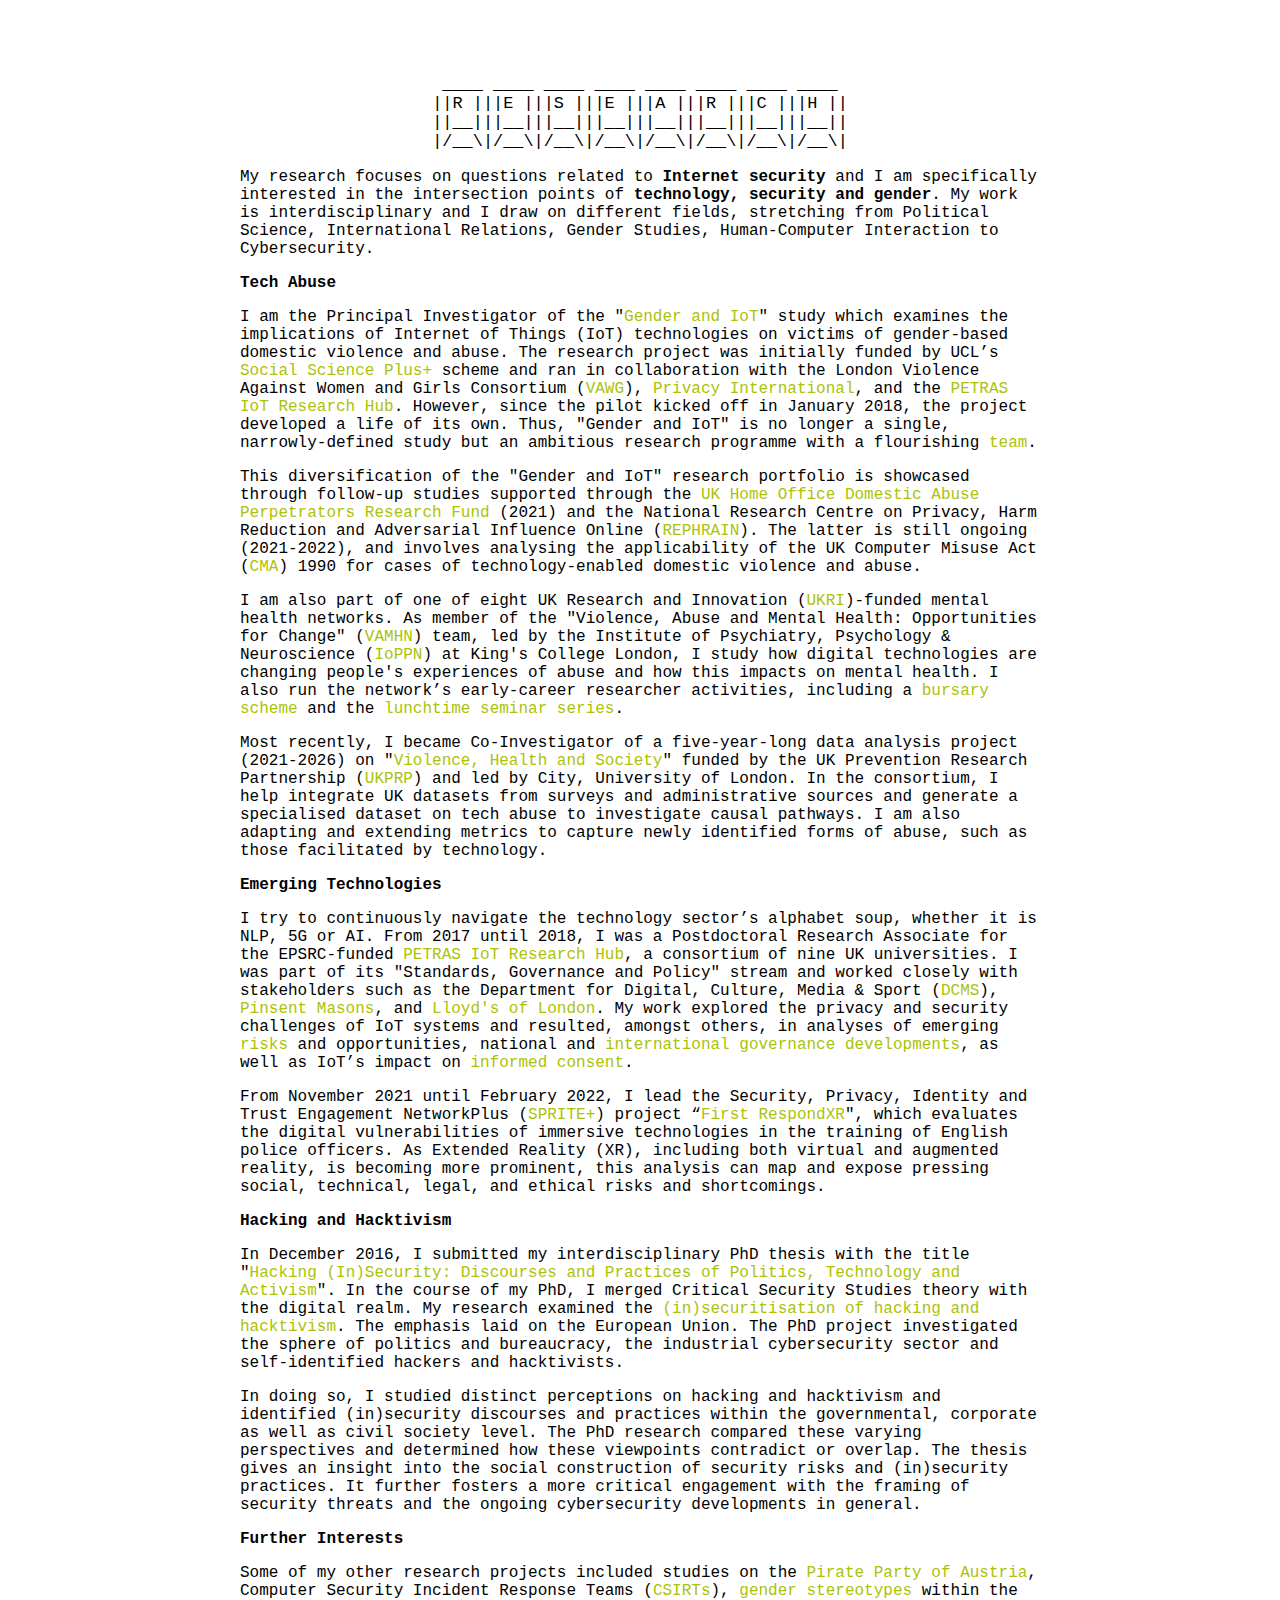
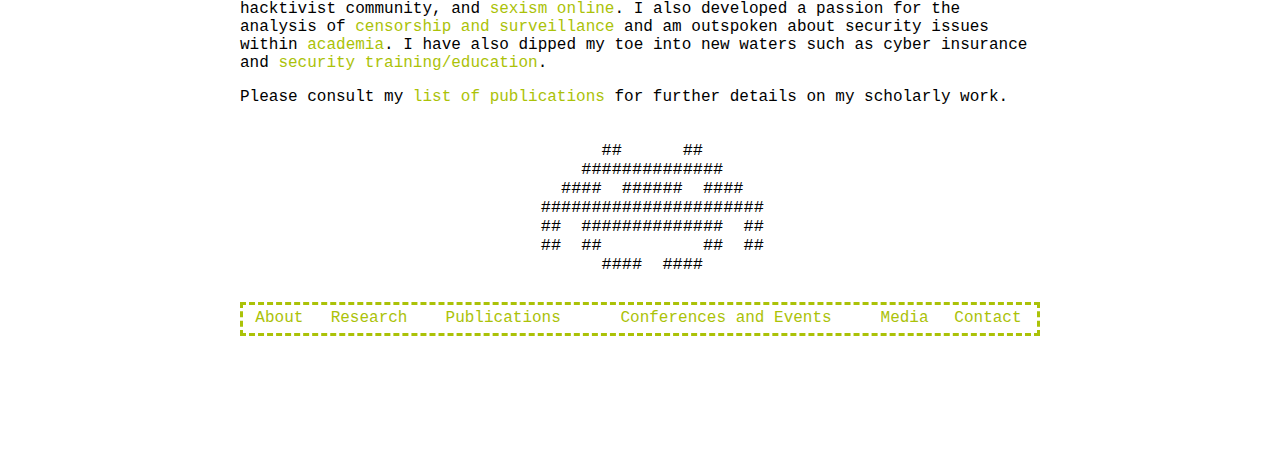
<file: research.html>
<!DOCTYPE html>
<html>

<head>
	<title>Leonie Maria Tanczer</title>
	<link rel="stylesheet" href="stylesheet/uncss.css">
</head>

<body>
<div class="container">

<div>
 <pre id="asciiheader">
 ____ ____ ____ ____ ____ ____ ____ ____ 
||R |||E |||S |||E |||A |||R |||C |||H ||
||__|||__|||__|||__|||__|||__|||__|||__||
|/__\|/__\|/__\|/__\|/__\|/__\|/__\|/__\|
</pre>
</div>

<div id="description">
My research focuses on questions related to <strong>Internet security</strong> and I am specifically interested in the intersection points of <strong>technology, security and gender</strong>. My work is interdisciplinary and I draw on different fields, stretching from Political Science, International Relations, Gender Studies, Human-Computer Interaction to Cybersecurity. 
	
<p>
	<strong>Tech Abuse</strong>
</p>
<p>
	I am the Principal Investigator of the "<a href="https://www.ucl.ac.uk/steapp/research/projects/digital-policy-lab/dpl-projects/gender-and-iot">Gender and IoT</a>" study which examines the implications of Internet of Things (IoT) technologies on victims of gender-based domestic violence and abuse. The research project was initially funded by UCL’s <a href="https://www.ucl.ac.uk/research/domains/collaborative-social-science/social-science-plus">Social Science Plus+</a> scheme and ran in collaboration with the London Violence Against Women and Girls Consortium (<a href="https://thelondonvawgconsortium.org.uk/">VAWG</a>), <a href="https://www.privacyinternational.org/">Privacy International</a>, and the <a href="https://www.petrashub.org/">PETRAS IoT Research Hub</a>. However, since the pilot kicked off in January 2018, the project developed a life of its own. Thus, "Gender and IoT" is no longer a single, narrowly-defined study but an ambitious research programme with a flourishing <a href="https://www.ucl.ac.uk/steapp/research/digital-technologies-policy-laboratory/digital-policy-lab-featured-researchers">team</a>. 
</p>
	
<p>	
	This diversification of the "Gender and IoT" research portfolio is showcased through follow-up studies supported through the <a href="https://www.ucl.ac.uk/steapp/news/2021/mar/gender-and-iot-team-receives-home-office-funding">UK Home Office Domestic Abuse Perpetrators Research Fund</a> (2021) and the National Research Centre on Privacy, Harm Reduction and Adversarial Influence Online (<a href="https://www.rephrain.ac.uk/">REPHRAIN</a>). The latter is still ongoing (2021-2022), and involves analysing the applicability of the UK Computer Misuse Act (<a href="https://www.legislation.gov.uk/ukpga/1990/18/contents">CMA</a>) 1990 for cases of technology-enabled domestic violence and abuse. 
</p>
	
<p>
	I am also part of one of eight UK Research and Innovation (<a href="https://www.ukri.org/">UKRI</a>)-funded mental health networks. As member of the "Violence, Abuse and Mental Health: Opportunities for Change" (<a href="https://www.vamhn.co.uk/">VAMHN</a>) team, led by the Institute of Psychiatry, Psychology & Neuroscience (<a href="https://www.kcl.ac.uk/ioppn/index.aspx">IoPPN</a>) at King's College London, I study how digital technologies are changing people's experiences of abuse and how this impacts on mental health. I also run the network’s early-career researcher activities, including a <a href="https://www.vamhn.co.uk/ecr-bursaries.html">bursary scheme</a> and the <a href="https://www.vamhn.co.uk/ecr-lunchtime-seminar-series.html">lunchtime seminar series</a>. 
</p>

<p>
	Most recently, I became Co-Investigator of a five-year-long data analysis project (2021-2026) on "<a href="https://www.city.ac.uk/news-and-events/news/2021/07/city-university-of-london-to-lead-major-new-research-consortium-on-violence-health-and-society">Violence, Health and Society</a>" funded by the UK Prevention Research Partnership (<a href="https://ukprp.org/">UKPRP</a>) and led by City, University of London. In the consortium, I help integrate UK datasets from surveys and administrative sources and generate a specialised dataset on tech abuse to investigate causal pathways. I am also adapting and extending metrics to capture newly identified forms of abuse, such as those facilitated by technology. 	
</p>
	
<p>
	<strong>Emerging Technologies</strong>
</p>
<p>
	I try to continuously navigate the technology sector’s alphabet soup, whether it is NLP, 5G or AI. From 2017 until 2018, I was a Postdoctoral Research Associate for the EPSRC-funded <a href="https://www.petrashub.org/">PETRAS IoT Research Hub</a>, a consortium of nine UK universities. I was part of its "Standards, Governance and Policy" stream and worked closely with stakeholders such as the Department for Digital, Culture, Media & Sport (<a href="https://thelondonvawgconsortium.org.uk/">DCMS</a>), <a href="https://www.pinsentmasons.com/">Pinsent Masons</a>, and <a href="https://www.lloyds.com/">Lloyd's of London</a>. My work explored the privacy and security challenges of IoT systems and resulted, amongst others, in analyses of emerging <a href="http://discovery.ucl.ac.uk/10050092/">risks</a> and opportunities, national and <a href="https://www.gov.uk/government/publications/secure-by-design">international governance developments</a>, as well as IoT’s impact on <a href="https://papers.ssrn.com/sol3/papers.cfm?abstract_id=3117293">informed consent</a>.  
</p>

<p>
	From November 2021 until February 2022, I lead the Security, Privacy, Identity and Trust Engagement NetworkPlus (<a href="https://spritehub.org/">SPRITE+</a>) project “<a href="https://spritehub.org/2021/08/20/first-respondxr-digital-vulnerability-of-immersive-training-for-first-responders/">First RespondXR</a>", which evaluates the digital vulnerabilities of immersive technologies in the training of English police officers. As Extended Reality (XR), including both virtual and augmented reality, is becoming more prominent, this analysis can map and expose pressing social, technical, legal, and ethical risks and shortcomings. 
</p>
	
<p>
	<strong>Hacking and Hacktivism</strong>
</p>
<p>	
In December 2016, I submitted my interdisciplinary PhD thesis with the title "<a href="https://ethos.bl.uk/OrderDetails.do?uin=uk.bl.ethos.728673">Hacking (In)Security: Discourses and Practices of Politics, Technology and Activism</a>". In the course of my PhD, I merged Critical Security Studies theory with the digital realm. My research examined the <a href="http://ebooks.iospress.nl/volumearticle/46545">(in)securitisation of hacking and hacktivism</a>. The emphasis laid on the European Union. The PhD project investigated the sphere of politics and bureaucracy, the industrial cybersecurity sector and self-identified hackers and hacktivists.
</p>
	
<p>
In doing so, I studied distinct perceptions on hacking and hacktivism and identified (in)security discourses and practices within the governmental, corporate as well as civil society level. The PhD research compared these varying perspectives and determined how these viewpoints contradict or overlap. The thesis gives an insight into the social construction of security risks and (in)security practices. It further fosters a more critical engagement with the framing of security threats and the ongoing cybersecurity developments in general.
</p>

<p>
	<strong>Further Interests</strong>
</p>
<p>
Some of my other research projects included studies on the <a href="http://papers.ssrn.com/sol3/papers.cfm?abstract_id=2767393">Pirate Party of Austria</a>, Computer Security Incident Response Teams (<a href="https://onlinelibrary.wiley.com/doi/full/10.1111/1758-5899.12625">CSIRTs</a>), <a href="http://nms.sagepub.com/content/early/2015/01/12/1461444814567983.abstract">gender stereotypes</a> within the hacktivist community, and <a href="http://publikationen.collaboratory.co.at/mri/2013/08/09/post-gender-internet/">sexism online</a>. I also developed a passion for the analysis of <a href="http://jogss.oxfordjournals.org/content/jogss/1/4/346.full.pdf">censorship and surveillance</a> and am outspoken about security issues within <a href="https://www.theguardian.com/higher-education-network/2016/dec/01/the-snoopers-charter-is-a-threat-to-academic-freedom">academia</a>. I have also dipped my toe into new waters such as cyber insurance and <a href="https://www.opendemocracy.net/leonie-tanczer/digital-skills-in-academia-let-s-cryptoparty">security training/education</a>.
</p>
	
<p>
Please consult my <a href="publications.html">list of publications</a> for further details on my scholarly work. 
</p>

</div>

<div class="space">
 <pre id="space">
        ##      ##        
      ##############      
    ####  ######  ####    
  ######################  
  ##  ##############  ##  
  ##  ##          ##  ##  
        ####  ####        
</pre>
</div>

<div>
	<pre>
			<table style"width:100%">
				<tr>
					<td><a href="about.html">About</a></td>
					<td><a href="research.html">Research</a></td>
					<td><a href="publications.html">Publications</a></td>
					<td><a href="events.html">Conferences and Events</a></td>
					<td><a href="media_news.html">Media</a></td>
					<td><a href="contact.html">Contact</a></td>
				<tr>
			</table>
	</pre>	
</div>

</body>

</html>
</file>
<file: stylesheet/uncss.css>
/*** uncss> filename: stylesheet/main.css ***/

body {
  background-color: #fbfaee;
  font: monospace;
  margin-top: 75px;
}

.container {
  width: 800px;
  margin: 0px auto;
}

a {
  color: #abc208;
  text-decoration: none;
}

#asciiheader {
  display: block;
  font-family: monospace;
  white-space: pre;
  float: center;
  font-size: 130%;
  text-align: center;
  margin-top: 75px;
}

#ascii {
  display: block;
  font-family: monospace;
  white-space: pre;
  float: center;
  font-size: 130%;
  text-align: center;
  margin-top: 35px;
}

#back {
  display: block;
  font-family: monospace;
  white-space: pre;
  float: center;
  font-size: 130%;
  text-align: center;
}

#space {
  display: block;
  font-family: monospace;
  white-space: pre;
  float: center;
  width: 239px;
  font-size: 130%;
  margin: 0px auto;
  margin-top: 35px;
}

#publications {
  list-style-type: none;
  padding: 0;
  margin-top: 1em;
  margin-bottom: 1em;
}

#conferences {
  list-style-type: none;
  padding: 0;
  margin: .2em 0;
  margin-top: 1em;
  margin-bottom: 1em;
  font-family: monospace;
  font-size: 16px;
}

ul li {
  display: inline-block;
  margin-top: 1em;
}

#video {
  display: block;
  margin: 0px auto;
  float: center;
  text-align: center;
  font-family: monospace;
  font-size: 16px;
}

#videotag {
  color: #abc208;
  font-weight: bold;
}

#description {
  font-family: monospace;
  font-size: 16px;
}


/*** uncss> filename: stylesheet/first_site.css ***/

body {
  background-color: white;
  margin: 0;
  width: 100%;
  /* position:absolute; */
  top: 50%;
  left: 50%;
  margin-right: -50%;
  transform: translate(-50%, -50%)
    font-family: monospace;
}

a {
  color: #abc208;
  text-decoration: none;
}

#computer {
  display: block;
  font-family: monospace;
  white-space: pre;
  float: center;
  font-size: 130%;
  text-align: center;
  margin-right: auto;
  margin-top: auto; 
  margin-left: auto;
  margin-bottom: auto;
  width: 100%;
  /* position:absolute; 
    top: 50%;
    left: 50%;
    margin-right: -50%;
    transform: translate(-50%, -50%)
    */
}


button: active + #computer {
  background: green;
}

/*** uncss> filename: typing_test.css ***/

/* Copied from Lea Verou
http://lea.verou.me/2011/09/pure-css3-typing-animation-with-steps/
*/

@-webkit-keyframes typing {
    from { width: 100% }
    to { width:0 }
}

@-webkit-keyframes blink-caret {
    from, to { border-color: transparent }
    50% { border-color: black }
}

@-moz-keyframes typing {
    from { width: 100% }
    to { width:0 }
}

@-moz-keyframes blink-caret {
    from, to { border-color: transparent }
    50% { border-color: black }
}

#typingTest {
  position: absolute;
}

#typingTest2 {
  position: absolute;
  top: 0;
  right: 0;
  width: 0;
  background: white;
  /* same as background */
  border-left: .1em solid black;
  -moz-box-sizing: border-box;
  box-sizing: border-box;
  -webkit-animation: typing 5s steps(20, end), /* # of steps = # of characters */
                        blink-caret 1s step-end infinite;
  -moz-animation: typing 5s steps(20, end), /* # of steps = # of characters */
                        blink-caret 1s step-end infinite;
}

table, tr {
    width:100%;
    text-align: center;
    font-size: 16px;
    color: #abc208;
    border: dashed;
}
th,td{
    padding:2px;
}

.outer {
    display: table;
    position: absolute;
    height: 100%;
    width: 100%;
}

.middle {
    display: table-cell;
    vertical-align: middle;
}

.inner {
    margin-left: auto;
    margin-right: auto; 
}

/* Ascii Art from ASCII Generator "smkeyboard" via www.network-science.de and ASCII Code via www.ascii-code.com
</file>
